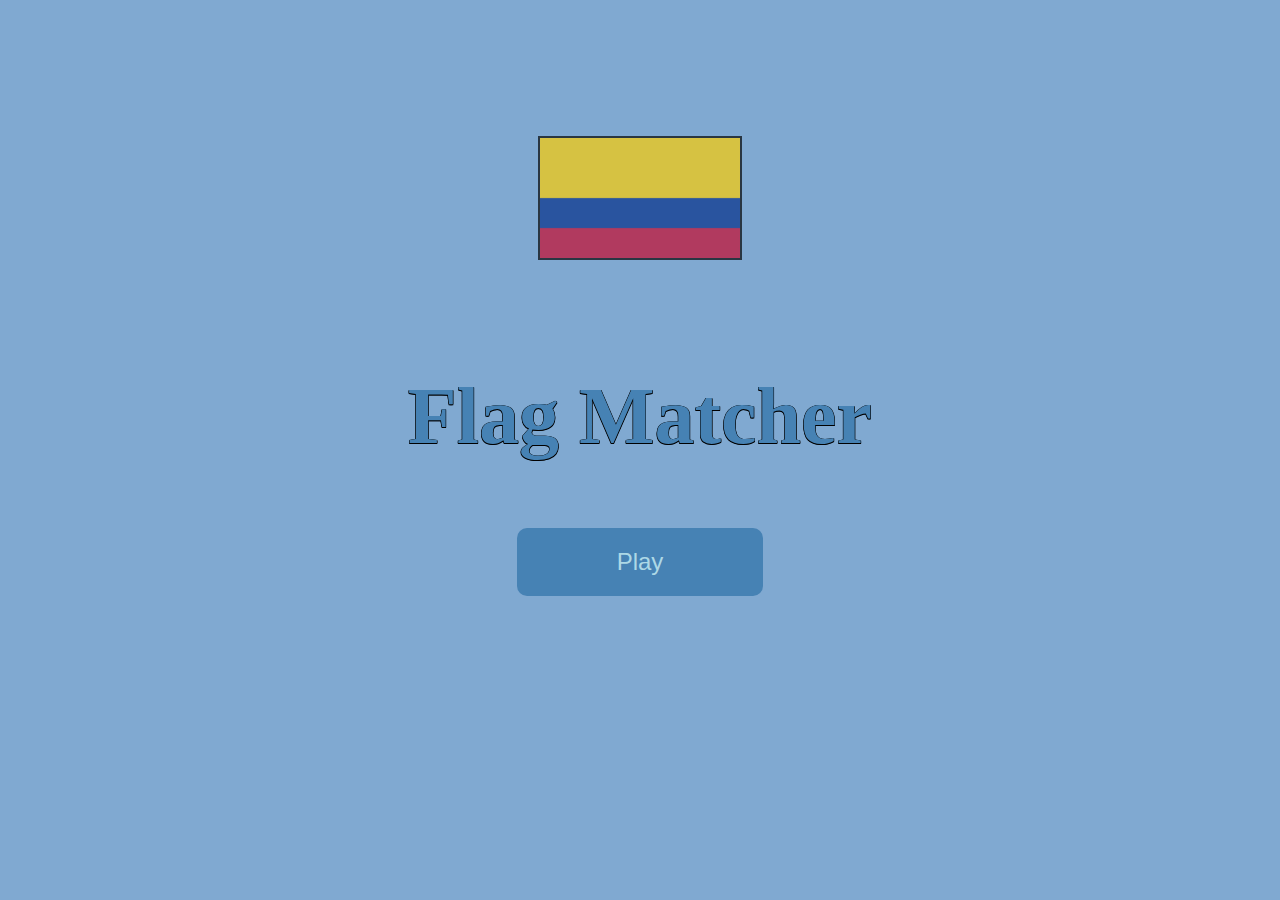
<file: index.html>
<!-- Title screen -->
<!DOCTYPE html>
<html lang="en">
<head>
    <meta charset="UTF-8">
    <meta name="viewport" content="width=device-width, initial-scale=1.0">
    <title>Flag Matcher</title>
    <link rel="stylesheet" href="CSS/title.css">
    <link rel="stylesheet" href="CSS/flags.css">
</head>
<body>
    <div class="container">
        <div class="text-container">
            <h2>Flag Matcher</h2>
        </div>
        <div class="button-container">
            <button onclick="window.location.href = 'mainMenu.html';">Play</button>
        </div>
    </div>
    <script src="JavaScript/title.js"></script>
</body>
</html>
</file>
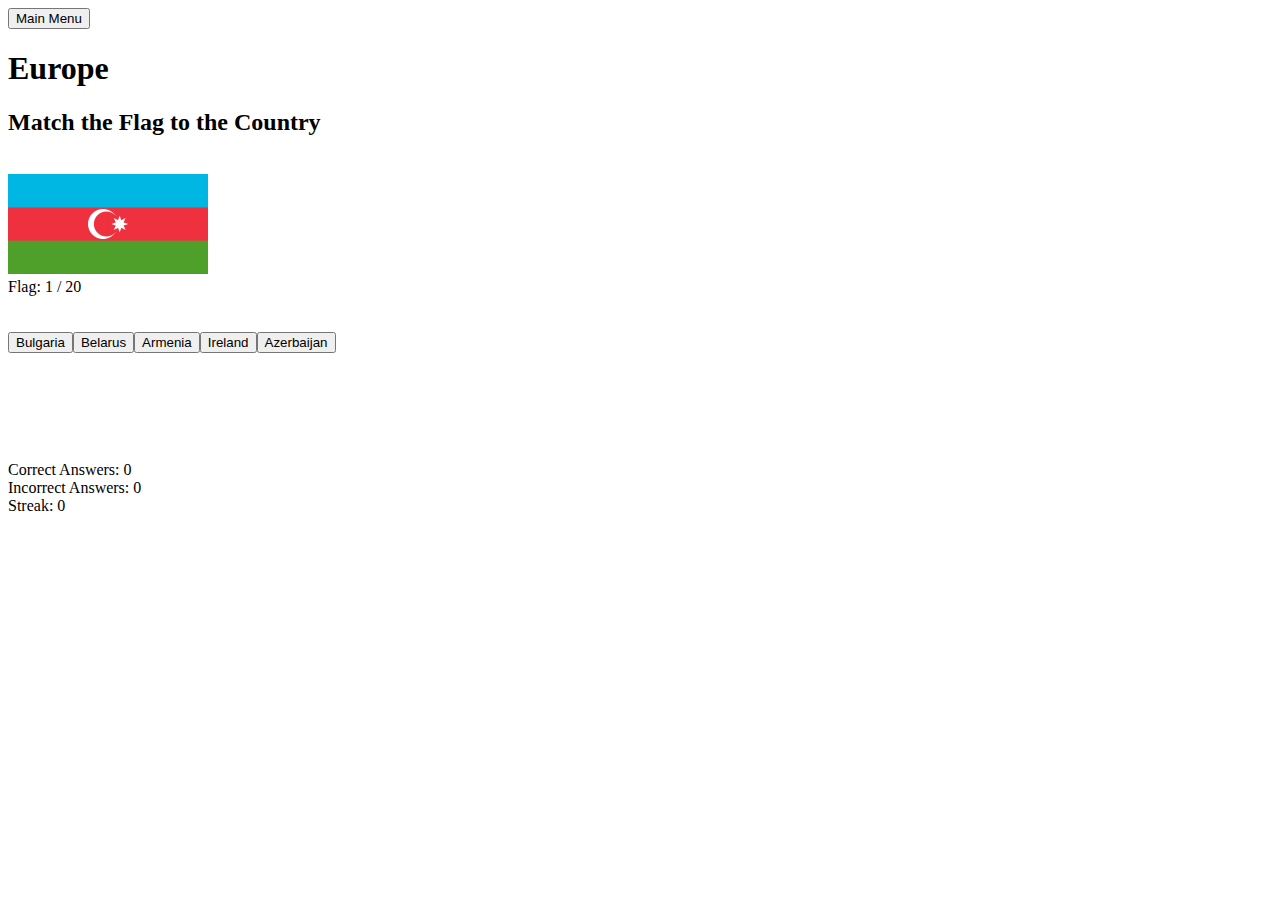
<file: Europe.html>
<!DOCTYPE html>
<html>
<head>
    <meta charset="utf-8">
    <meta name="viewport" content="width=device-width, initial-scale=1">
    <title>Europe</title>

    <!-- Include the quiz.js file -->
    <script src="quizEurope.js"></script>
</head>
<body>
    <!-- Button to go back to the main menu -->
    <button onclick="redirectToMainMenu()">Main Menu</button>

    <script>
        function redirectToMainMenu() {
            window.location.href = "index.html";
        }
    </script>

	<h1>Europe</h1>
	<h2>Match the Flag to the Country</h2> <br>

    <!-- Flag and options elements -->
    <img id="flag" src="" alt=""> <br>
    <div id="progress"></div> <br> <br>
    <div id="options"></div> <br> <br>
    <div id="message" style="display: none;"></div> <br> <br> <br> <br>
    <div id="correct"></div>
    <div id="incorrect"></div>
    <div id="streak"></div>

    <!-- Your existing HTML content -->

</body>
</html>
</file>
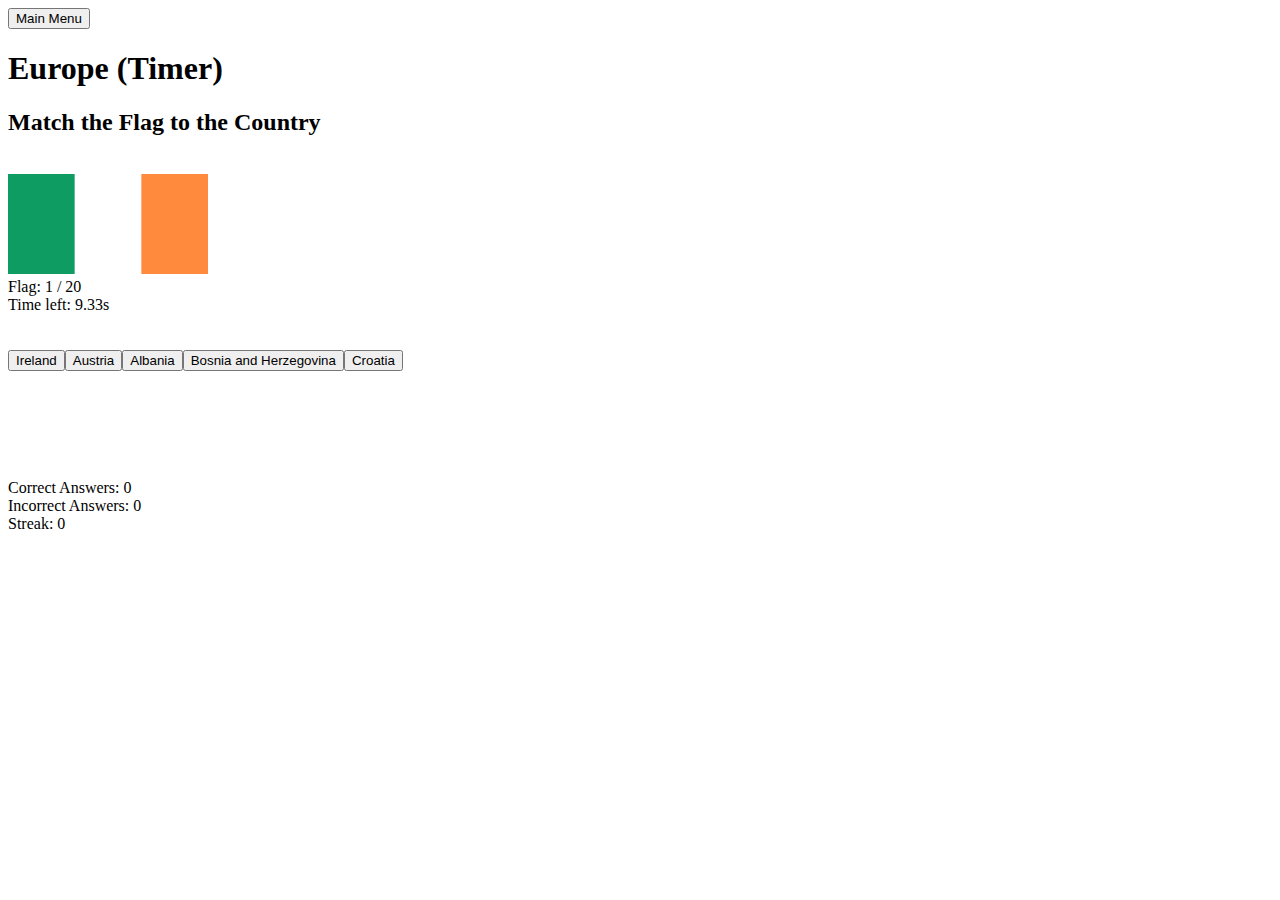
<file: EuropeTimed.html>
<!DOCTYPE html>
<html>
<head>
    <meta charset="utf-8">
    <meta name="viewport" content="width=device-width, initial-scale=1">
    <title>Europe (Timer)</title>

    <!-- Include the quiz.js file -->
    <script src="quizEuropeTimed.js"></script>
</head>
<body>
    <!-- Button to go back to the main menu -->
    <button onclick="redirectToMainMenu()">Main Menu</button>

    <script>
        function redirectToMainMenu() {
            window.location.href = "index.html";
        }
    </script>

	<h1>Europe (Timer)</h1>
	<h2>Match the Flag to the Country</h2> <br>

    <!-- Flag and options elements -->
    <img id="flag" src="" alt=""> <br>
    <div id="progress"></div>
    <div id="timer"></div> <br> <br>
    <div id="options"></div> <br> <br>
    <div id="message" style="display: none;"></div> <br> <br> <br> <br>
    <div id="correct"></div>
    <div id="incorrect"></div>
    <div id="streak"></div>

    <!-- Your existing HTML content -->

</body>
</html>
</file>
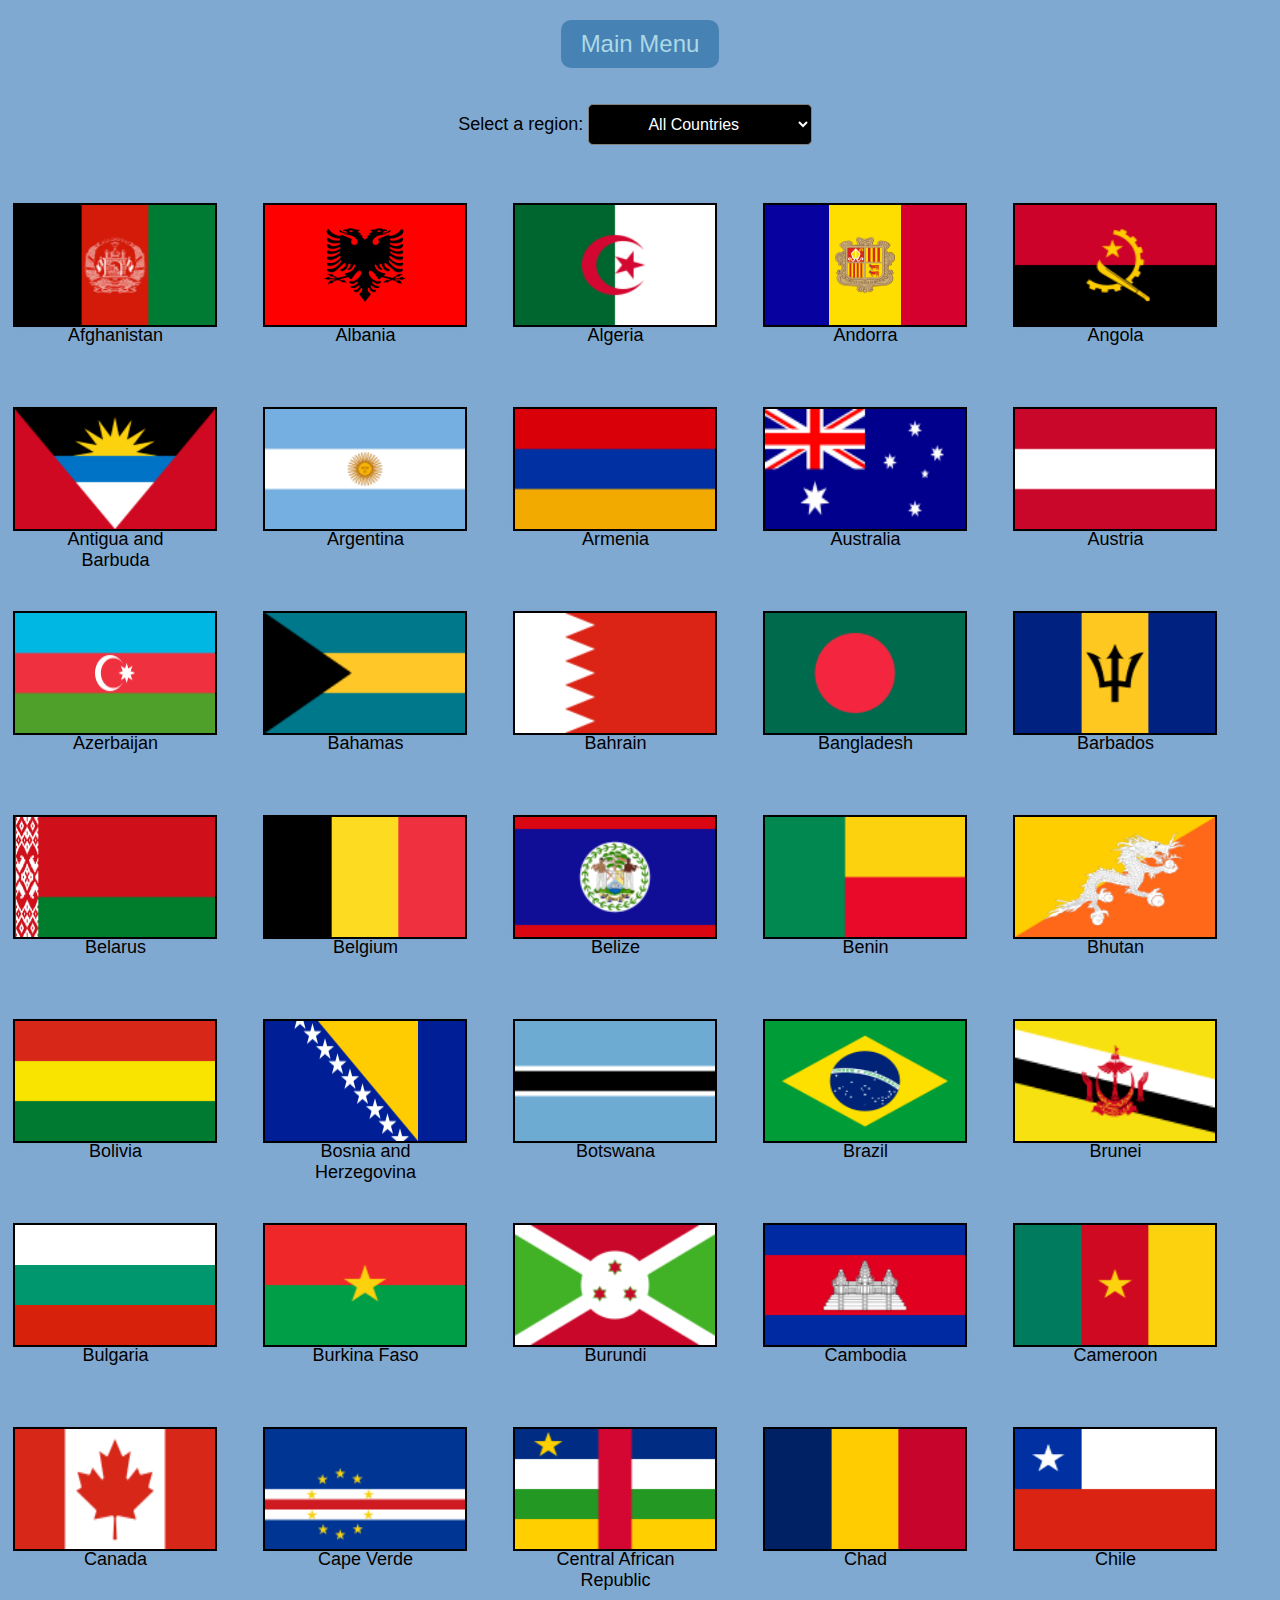
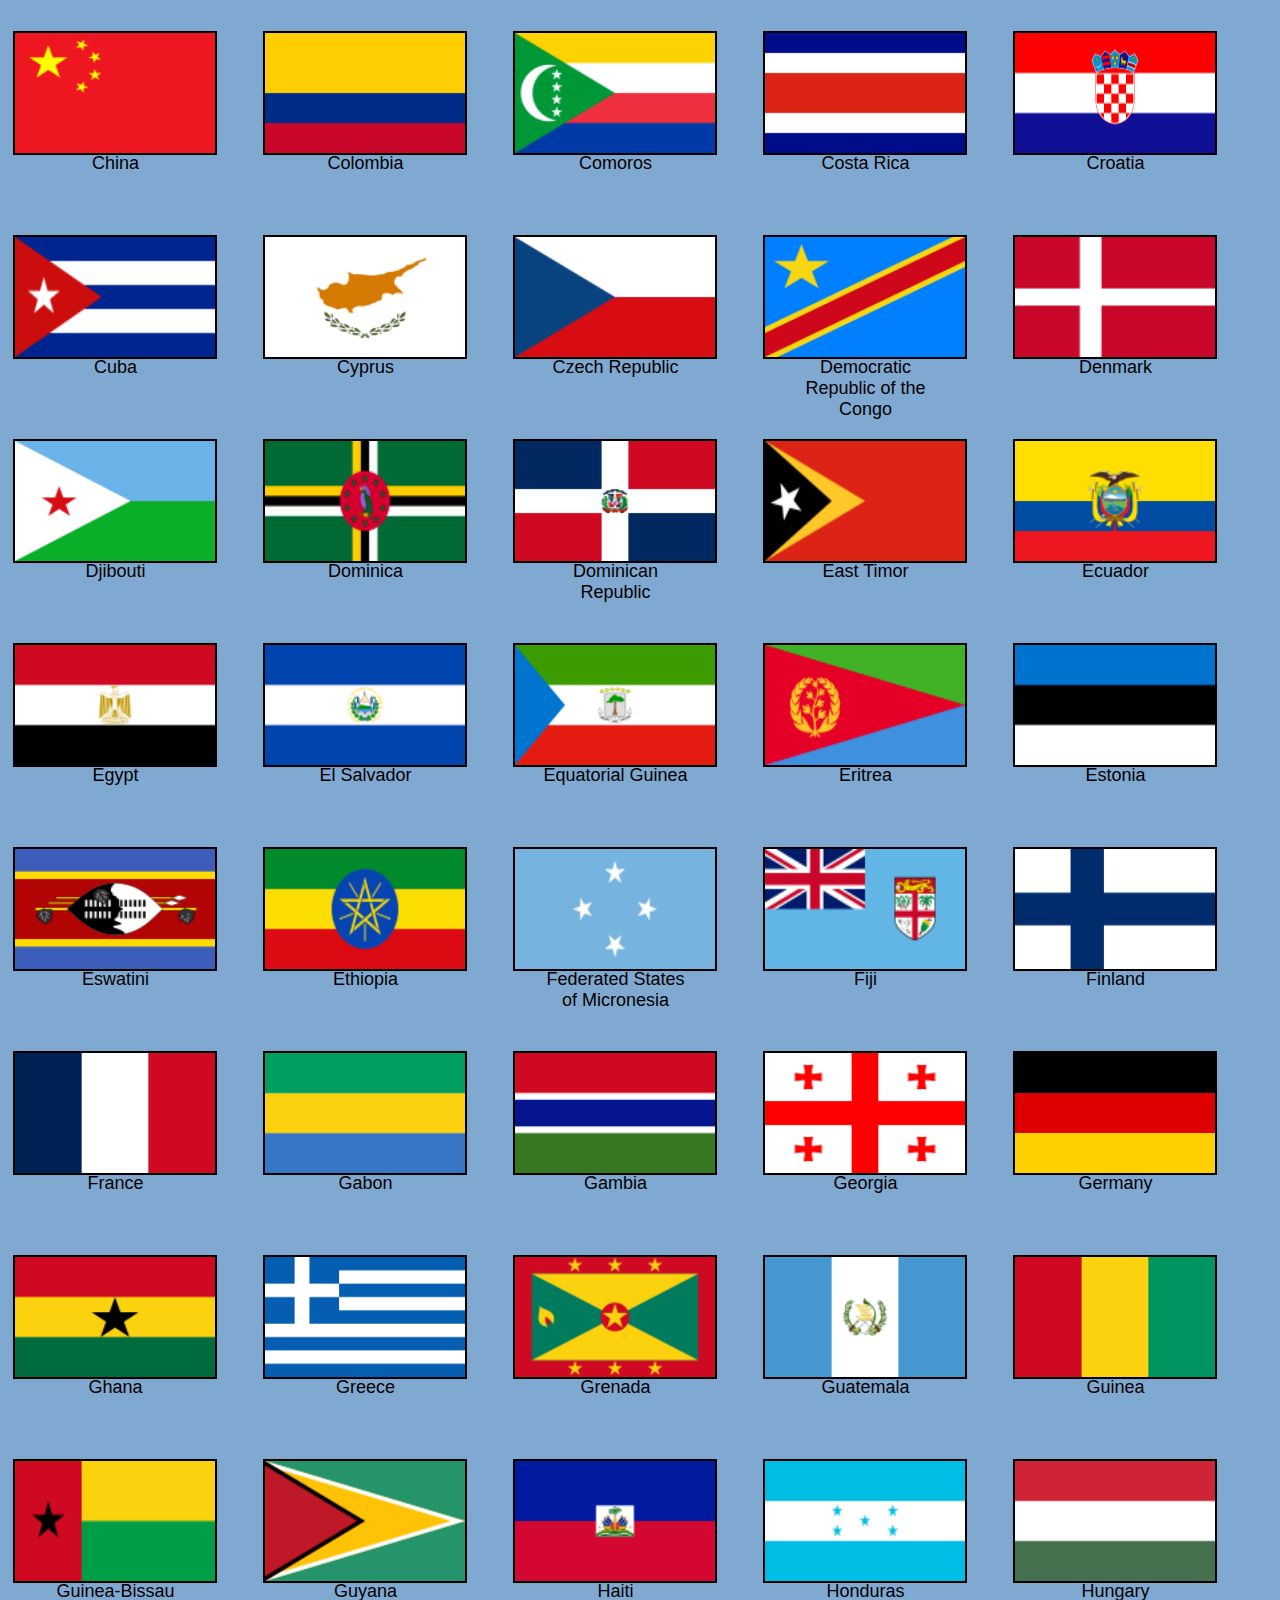
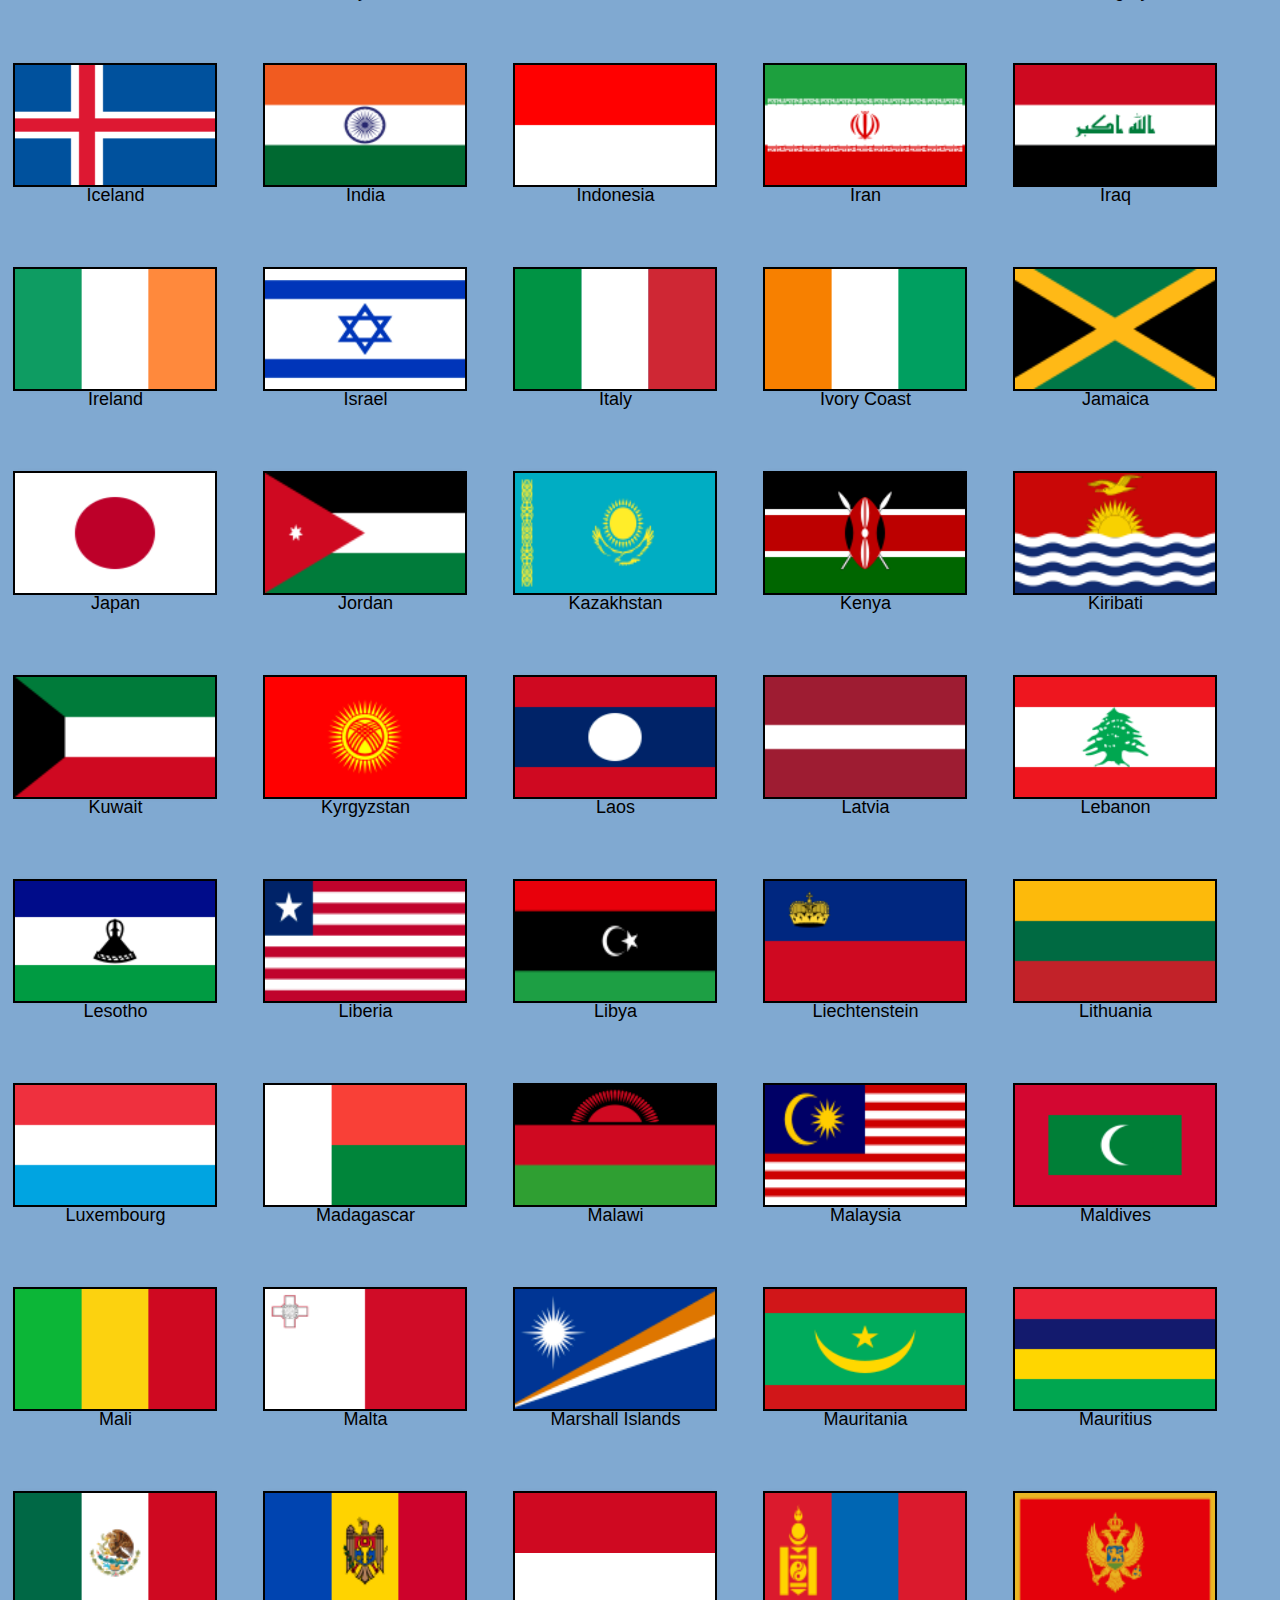
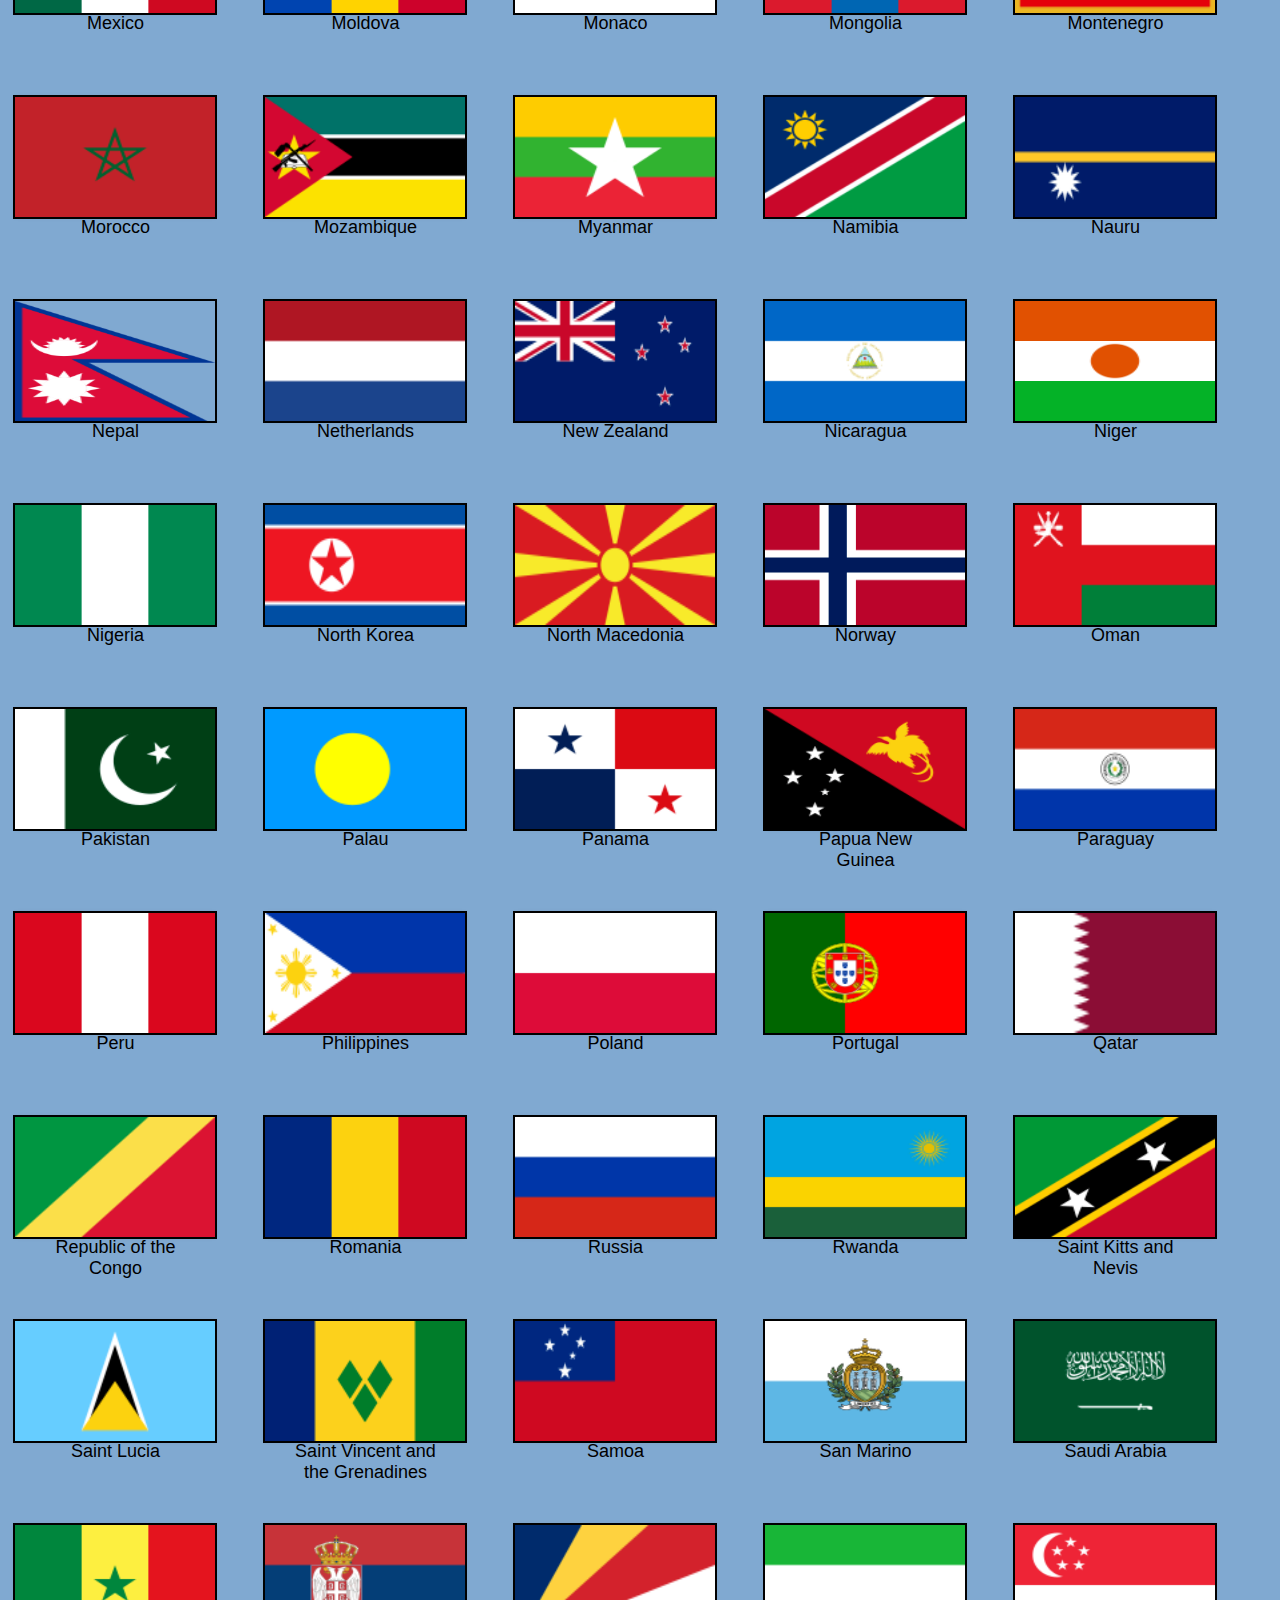
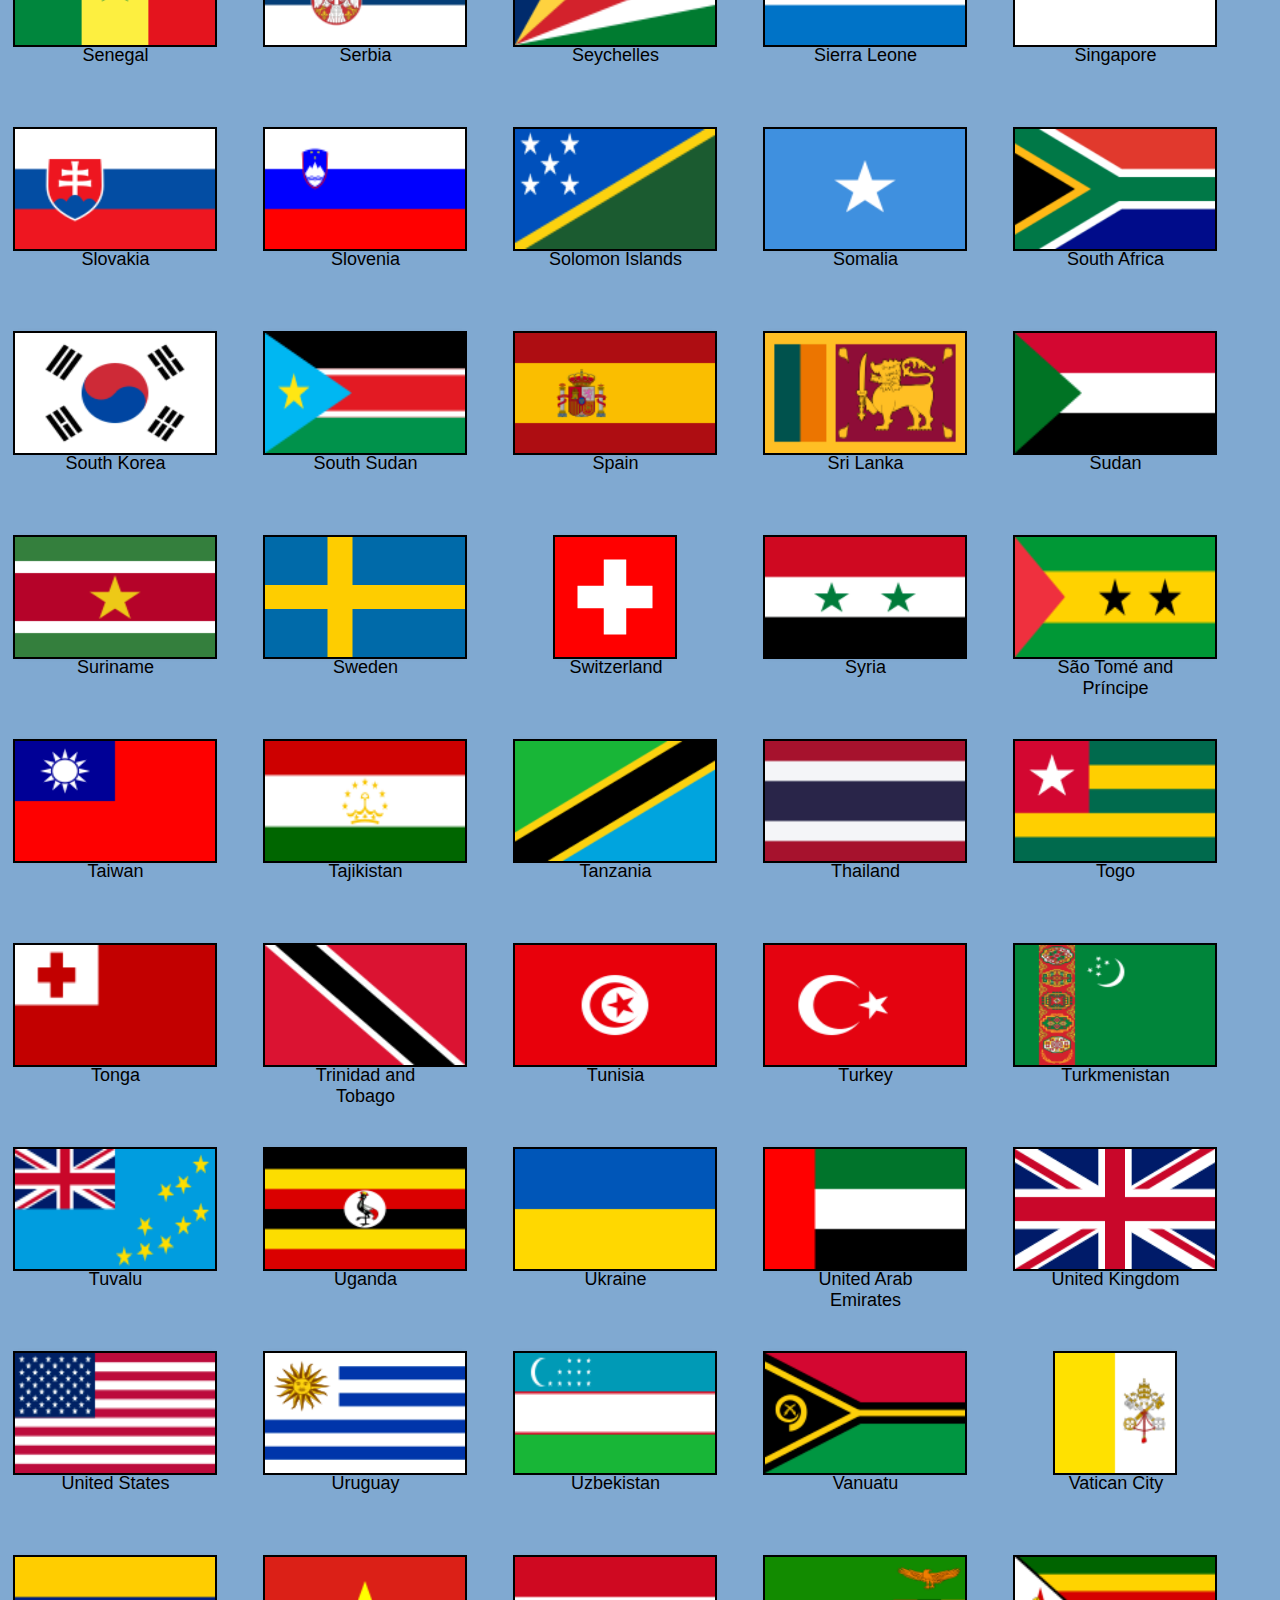
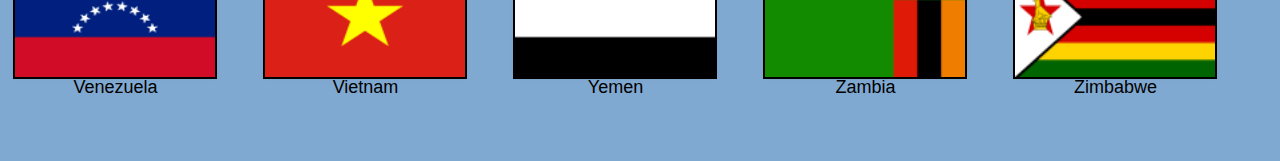
<file: flagArchive.html>
<!-- This page displays all flags. The user can choose which region to view. -->
<!DOCTYPE html>
<html>
<head>
    <meta charset="utf-8">
    <meta name="viewport" content="width=device-width, initial-scale=1">
    <title>Flag Archive</title>
    <link rel="stylesheet" href="CSS/flagArchive.css">
</head>
<body>
    <div class="container">
        <button onclick="redirectToMainMenu()">Main Menu</button> <br> <br>
        <div class="select-container">
            <label for="region">Select a region:</label>
            <select id="region" onchange="showFlags()">
                <option value="All">All Countries</option>
                <option value="Europe">Europe</option>
                <option value="Asia">Asia</option>
                <option value="Africa">Africa</option>
                <option value="AmericasAndOceania">Americas and Oceania</option>
            </select>
        </div>
    </div>

    <div id="flags-container"></div>

    <script src="JavaScript/flagArchive.js"></script>

    <script>
        function redirectToMainMenu() {
            window.location.href = "mainMenu.html";
        }
    </script>
</body>
</html>
</file>
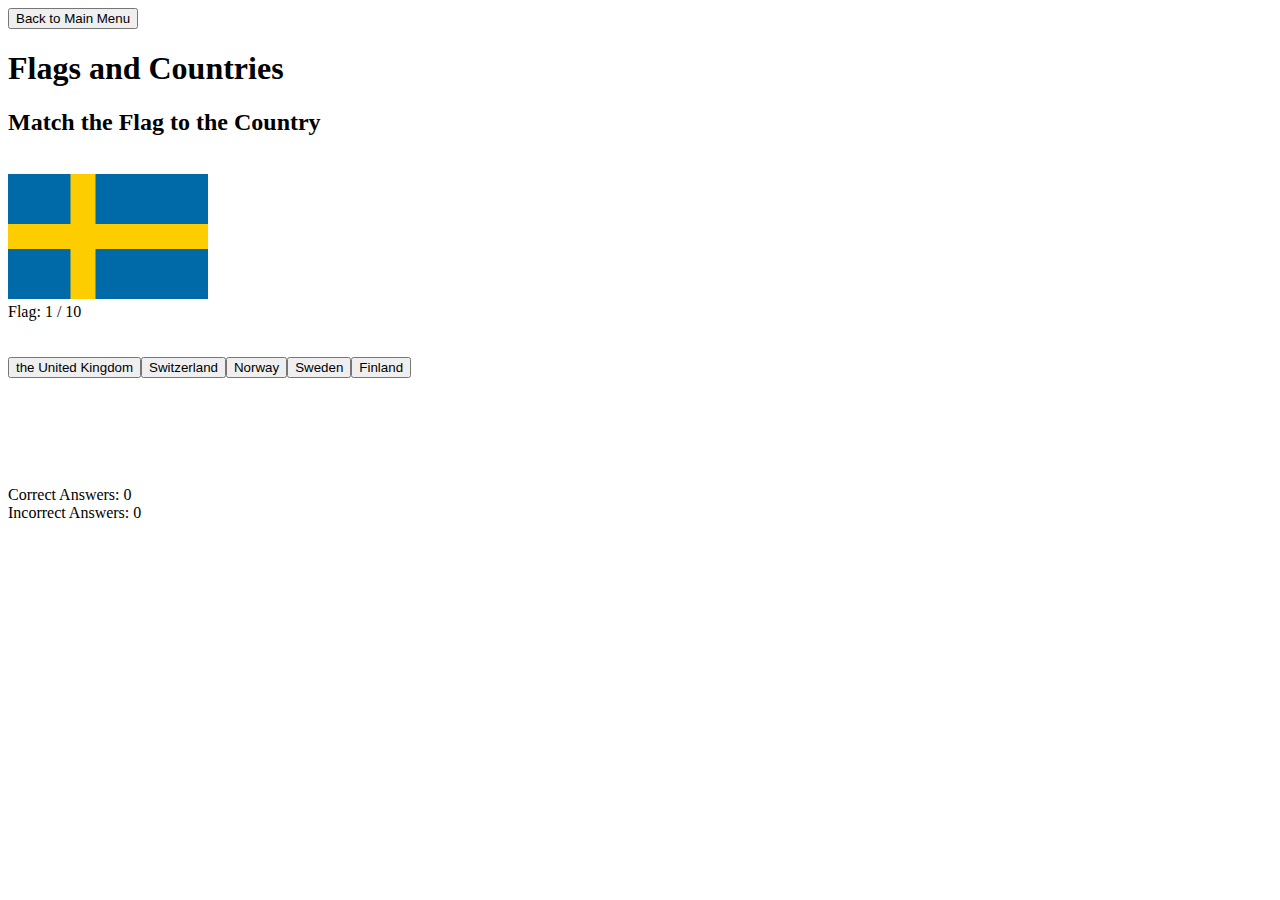
<file: flagsAndCountries.html>
<!DOCTYPE html>
<html>
<head>
    <meta charset="utf-8">
    <meta name="viewport" content="width=device-width, initial-scale=1">
    <title>Flags and Countries</title>

    <!-- Include the quiz.js file -->
    <script src="quizFlagsAndCountriesEurope.js"></script>
</head>
<body>
    <!-- Button to go back to the main menu -->
    <button onclick="redirectToMainMenu()">Back to Main Menu</button>

    <script>
        function redirectToMainMenu() {
            window.location.href = "index.html";
        }
    </script>

	<h1>Flags and Countries</h1>
	<h2>Match the Flag to the Country</h2> <br>

    <!-- Flag and options elements -->
    <img id="flag" src="" alt=""> <br>
    <div id="progress"></div> <br> <br>
    <div id="options"></div> <br> <br>
    <div id="message" style="display: none;"></div> <br> <br> <br> <br>
    <div id="correct"></div>
    <div id="incorrect"></div>

    <!-- Your existing HTML content -->

</body>
</html>
</file>
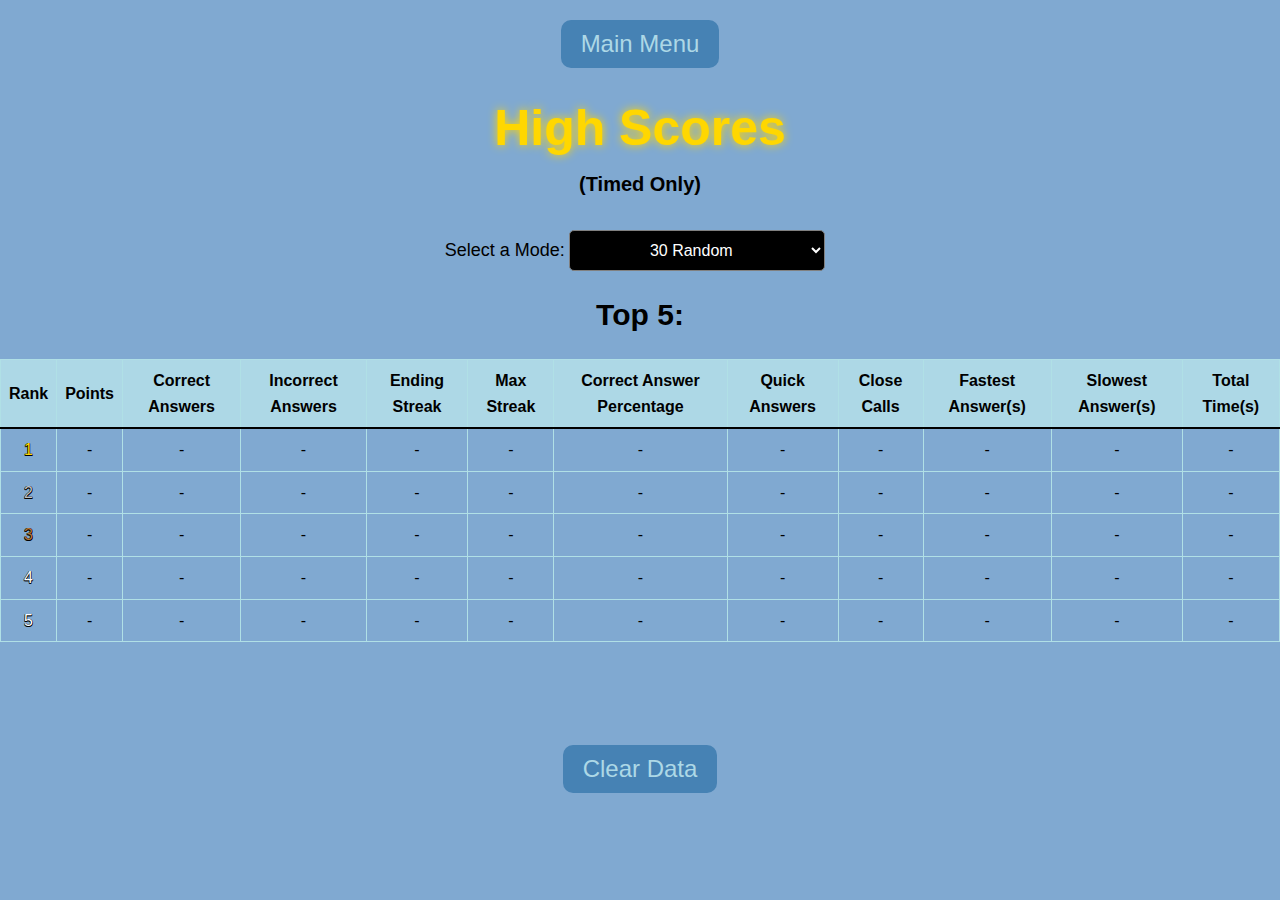
<file: highScores.html>
<!-- This page displays all high scores. The user can choose which mode to view. -->
<!DOCTYPE html>
<html lang="en">
<head>
  <meta charset="UTF-8">
  <meta name="viewport" content="width=device-width, initial-scale=1.0">
  <title>High Scores</title>
  <link rel="stylesheet" href="CSS/highScores.css">
</head>
<body>

  <button id="menuButton" onclick="window.location.href = 'mainMenu.html';">Main Menu</button>

  <h2>High Scores</h2>
  <h3>(Timed Only)</h3>

  <!-- Dropdown menu for selecting the region -->
  <label for="regionDropdown">Select a Mode:</label>
  <select id="regionDropdown" onchange="updateHighScores()">
    <option value="30 Random">30 Random</option>
    <option value="Europe">Europe</option>
    <option value="Asia">Asia</option>
    <option value="Africa">Africa</option>
    <option value="The Americas and Oceania">The Americas and Oceania</option>
    <option value="All Countries">All Countries</option>
  </select>

  <h4>Top 5:</h4>

  <div id="arrays"></div> <br> <br> <br> <br>

  <button id="clearButton">Clear Data</button>

  <script src="JavaScript/highScores.js"></script>
  <script>
  // Function to update high scores based on selected region
  function updateHighScores() {
    const selectedRegion = document.getElementById('regionDropdown').value;
    const regionData = JSON.parse(localStorage.getItem(selectedRegion)) || [];
    displayArrays(regionData);
  }

  // Initial setup
  updateHighScores();

  // Event listener for clear button
  document.getElementById('clearButton').addEventListener('click', clearData);
  </script>

</body>
</html>
</file>
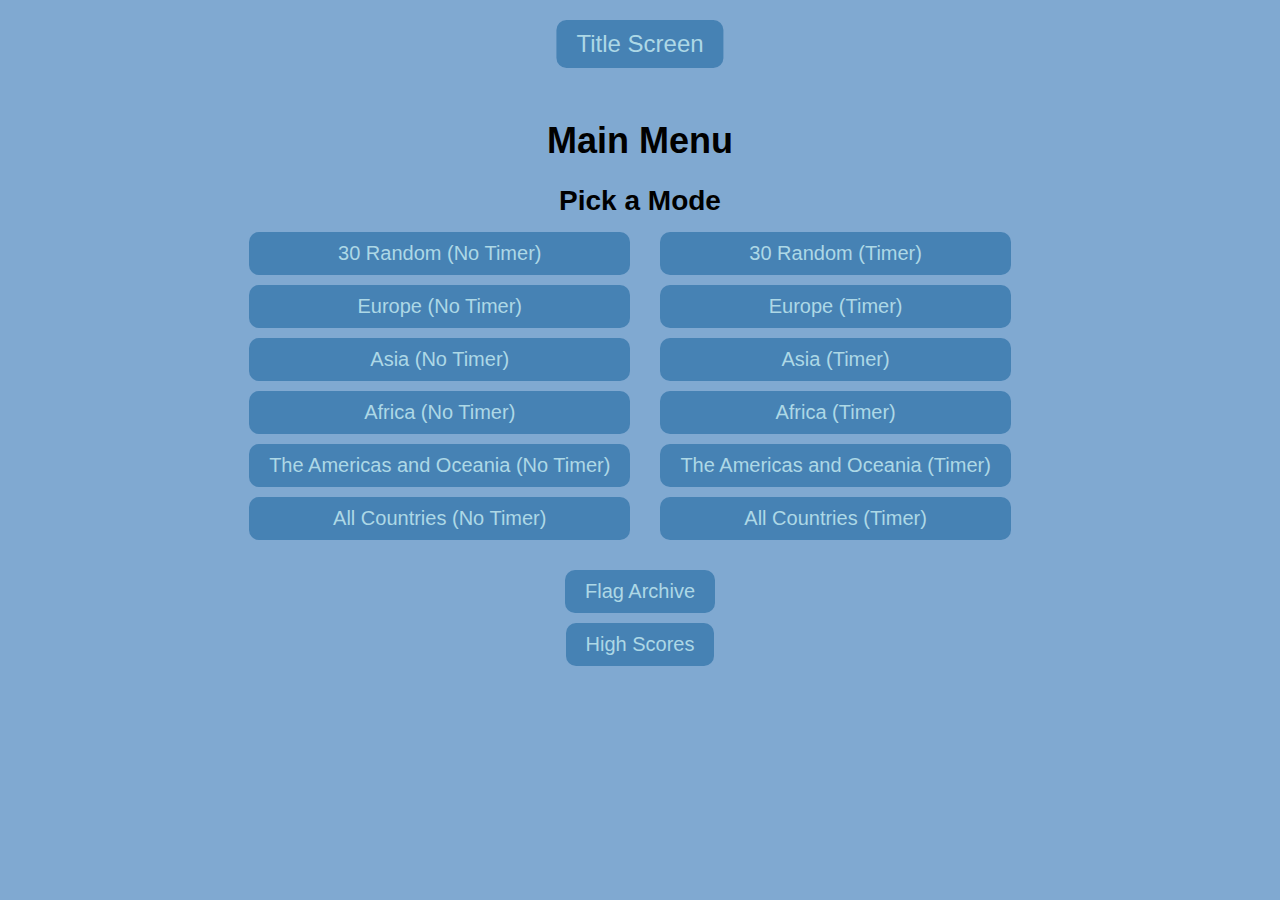
<file: mainMenu.html>
<!-- Author: Matthew Korkola -->
<!-- This page displays all modes. The user can choose between non-timed and timed mode
     as well as view the flag archive and high scores. -->
<!DOCTYPE html>
<html>
<head>
    <meta charset="utf-8">
    <meta name="viewport" content="width=device-width, initial-scale=1">
    <title>Main Menu</title>
    <link rel="stylesheet" href="CSS/mainMenu.css">
</head>
<body>
    <button class="title-button" onclick="redirectToTitle()">Title Screen</button>
    <h1>Main Menu</h1>
    <h2 class="mode-text">Pick a Mode</h2>

    <div class="button-group">
        <div>
            <button onclick="redirectToMode('30 Random', false)">30 Random (No Timer)</button>
            <button onclick="redirectToMode('Europe', false)">Europe (No Timer)</button>
            <button onclick="redirectToMode('Asia', false)">Asia (No Timer)</button>
            <button onclick="redirectToMode('Africa', false)">Africa (No Timer)</button>
            <button onclick="redirectToMode('The Americas and Oceania', false)">The Americas and Oceania (No Timer)</button>
            <button onclick="redirectToMode('All Countries', false)">All Countries (No Timer)</button>
        </div>
        <div>
            <button onclick="redirectToMode('30 Random', true)">30 Random (Timer)</button>
            <button onclick="redirectToMode('Europe', true)">Europe (Timer)</button>
            <button onclick="redirectToMode('Asia', true)">Asia (Timer)</button>
            <button onclick="redirectToMode('Africa', true)">Africa (Timer)</button>
            <button onclick="redirectToMode('The Americas and Oceania', true)">The Americas and Oceania (Timer)</button>
            <button onclick="redirectToMode('All Countries', true)">All Countries (Timer)</button>
        </div>
    </div>

    <div class="utility-buttons">
        <button class="utility-button" onclick="redirectToFlags()">Flag Archive</button>
        <button class="utility-button" onclick="redirectToHighScores()">High Scores</button>
    </div>

    <script>
        function redirectToMode(region, withTimer) {
            localStorage.setItem('region', region);
            if (!withTimer) {
                window.location.href = "quiz.html";
            }
            else {
                window.location.href = "quizTimed.html";
            }

        }
        function redirectToFlags() {
            window.location.href = "flagArchive.html";
        }
        function redirectToHighScores() {
            window.location.href = "highScores.html";
        }
        function redirectToTitle() {
            window.location.href = "index.html";
        }
    </script>

</body>
</html>
</file>
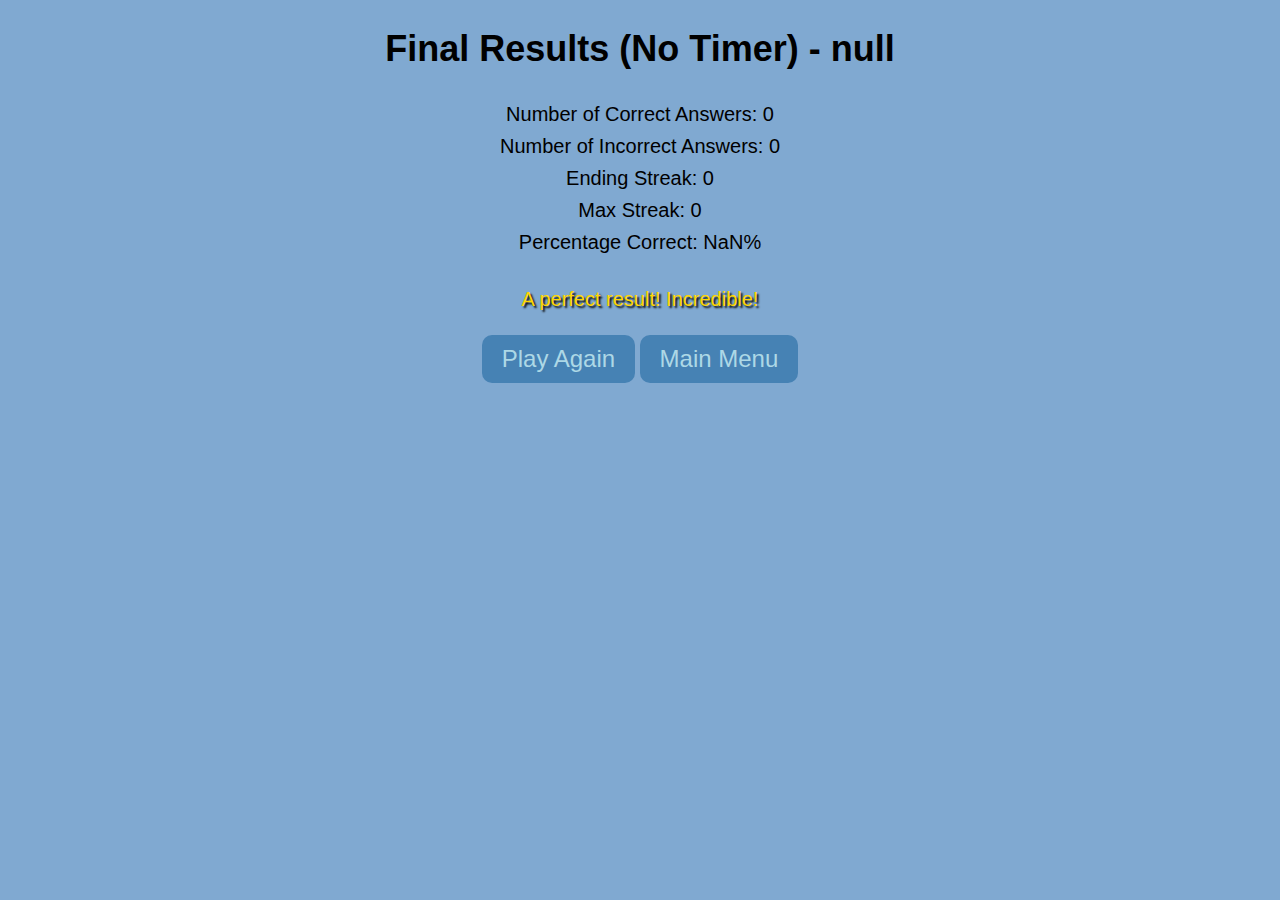
<file: quiz.html>
<!-- This page displays the flags, options, selected region, and user stats for non-timed quizzes. -->
<!DOCTYPE html>
<html>
<head>
    <meta charset="utf-8">
    <meta name="viewport" content="width=device-width, initial-scale=1">
    <title>Quiz (No Timer)</title>

    <script src="JavaScript/quiz.js"></script>
    <link rel="stylesheet" href="CSS/quiz.css">
</head>
<body>
    <button onclick="redirectToMainMenu()">Main Menu</button>

    <h1>Quiz</h1>
	<h2>Match the Flag to the Country</h2> <br>

    <script>
        function redirectToMainMenu() {
            window.location.href = "mainMenu.html";
        }

        var region = localStorage.getItem('region');

        var h1Element = document.querySelector('h1');
        h1Element.textContent = "Quiz - " + region;
    </script>

    <!-- Flag and options elements -->
    <img id="flag" src="" alt=""> <br>
    <div id="progress"></div> <br>
    <div id="options"></div> <br>
    <div id="message" style="display: none;"></div> <br>
    <div id="correct"></div>
    <div id="incorrect"></div>
    <div id="streak"></div>

</body>
</html>
</file>
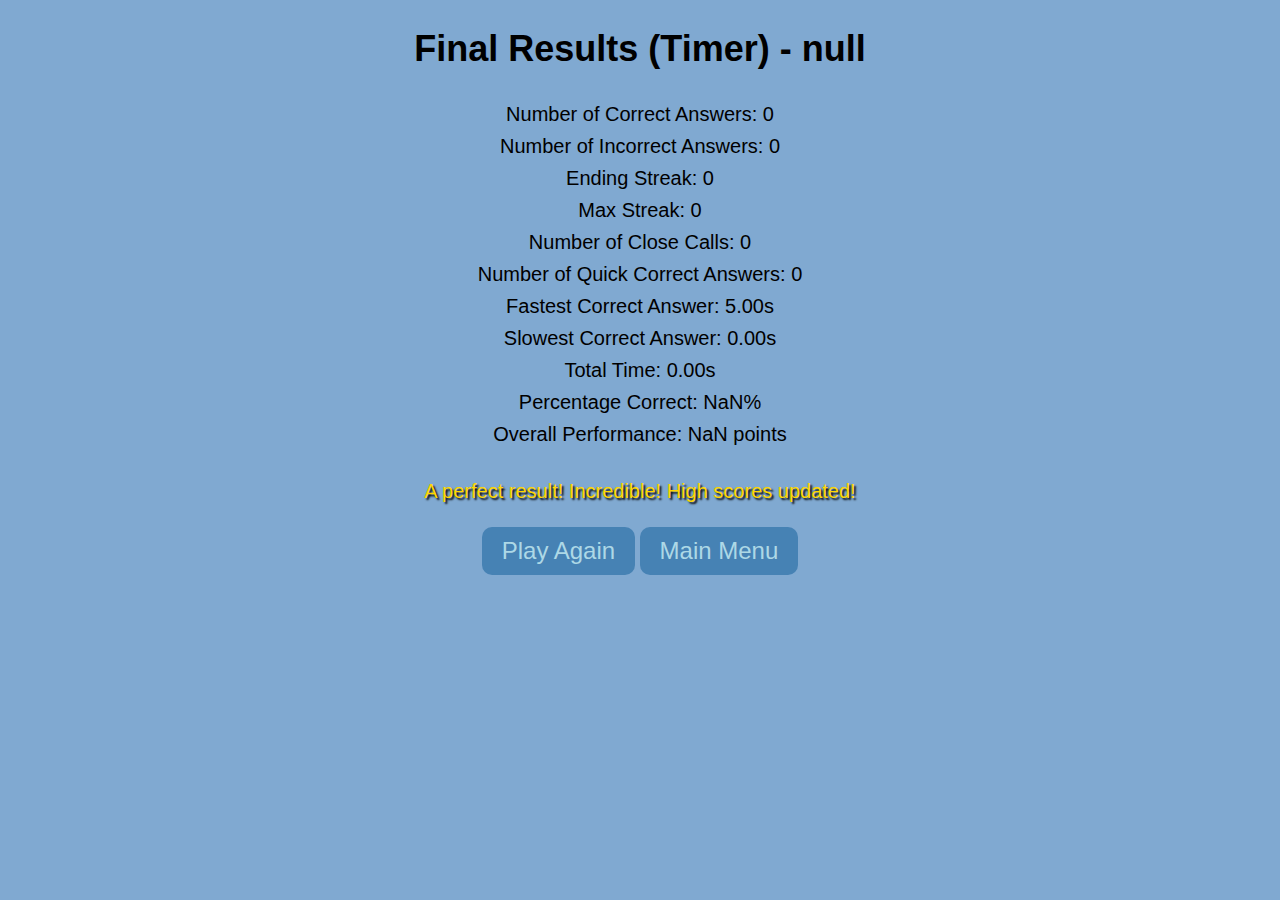
<file: quizTimed.html>
<!-- This page displays the flags, options, selected region, time remaining, and user stats for timed quizzes. -->
<!DOCTYPE html>
<html>
<head>
    <meta charset="utf-8">
    <meta name="viewport" content="width=device-width, initial-scale=1">
    <title>Quiz (Timer)</title>

    <script src="JavaScript/quizTimed.js"></script>
    <link rel="stylesheet" href="CSS/quizTimed.css">
</head>
<body>
    <button onclick="redirectToMainMenu()">Main Menu</button>

    <h1>Europe (Timer)</h1>
    <h2>Match the Flag to the Country</h2> <br>

    <script>
        function redirectToMainMenu() {
            window.location.href = "mainMenu.html";
        }

        var region = localStorage.getItem('region');

        var h1Element = document.querySelector('h1');
        h1Element.textContent = "Quiz - " + region;
    </script>

    <!-- Flag and options elements -->
    <img id="flag" src="" alt=""> <br>
    <div id="progress"></div>
    <div id="timer"></div> <br>
    <div id="options"></div> <br>
    <div id="message" style="display: none;"></div> <br>
    <div id="correct"></div>
    <div id="incorrect"></div>
    <div id="streak"></div>

</body>
</html>
</file>
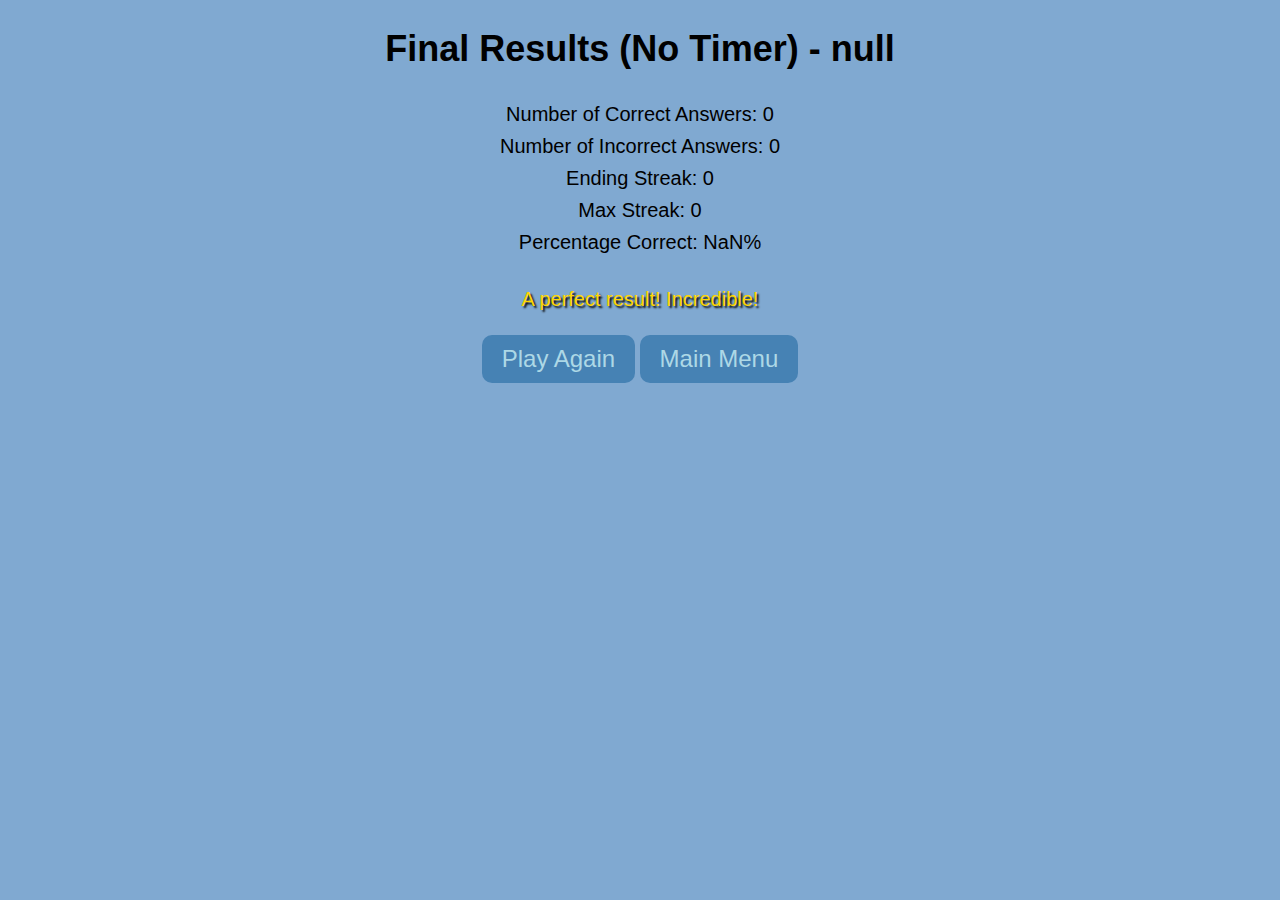
<file: results.html>
<!-- This page displays user results for non-timed quizzes. -->
<!DOCTYPE html>
<html>
<head>
	<meta charset="utf-8">
	<meta name="viewport" content="width=device-width, initial-scale=1">
	<title>Final Results (No Timer)</title>
    <link rel="stylesheet" href="CSS/results.css">
</head>
<body>

    <h1>Final Results (No Timer)</h1>
     <div>
        <p>Number of Correct Answers: <span id="correctAnswers"></span></p>
        <p>Number of Incorrect Answers: <span id="incorrectAnswers"></span></p>
        <p>Ending Streak: <span id="streak"></span></p>
        <p>Max Streak: <span id="maxStreak"></span></p>
        <p>Percentage Correct: <span id="percentageCorrect"></span>%</p> <br>
        <p><span id="resultsMessage"></span></p>
    </div>

    <button onclick="playAgain()">Play Again</button>
    <button onclick="redirectToMainMenu()">Main Menu</button>

    <script>
        // Retrieve quiz results from local storage and update HTML elements
        document.getElementById("correctAnswers").textContent = localStorage.getItem("correctAnswers");
        document.getElementById("incorrectAnswers").textContent = localStorage.getItem("incorrectAnswers");
        document.getElementById("streak").textContent = localStorage.getItem("streak");
        document.getElementById("maxStreak").textContent = localStorage.getItem("maxStreak");
        document.getElementById("percentageCorrect").textContent = localStorage.getItem("correctAnswersPercentage");
        document.getElementById("resultsMessage").textContent = localStorage.getItem("resultsMessage");

        function playAgain() {
            window.location.href = "quiz.html";
        }
        function redirectToMainMenu() {
            window.location.href = "mainMenu.html";
        }

        var region = localStorage.getItem('region');

        var h1Element = document.querySelector('h1');
        h1Element.textContent = "Final Results (No Timer) - " + region;

        var resultsMessageElement = document.getElementById("resultsMessage");
        if (resultsMessageElement.textContent.trim() === "A perfect result! Incredible!") {
            resultsMessageElement.classList.add("golden-text");
        }

    </script>

</body>
</html>
</file>
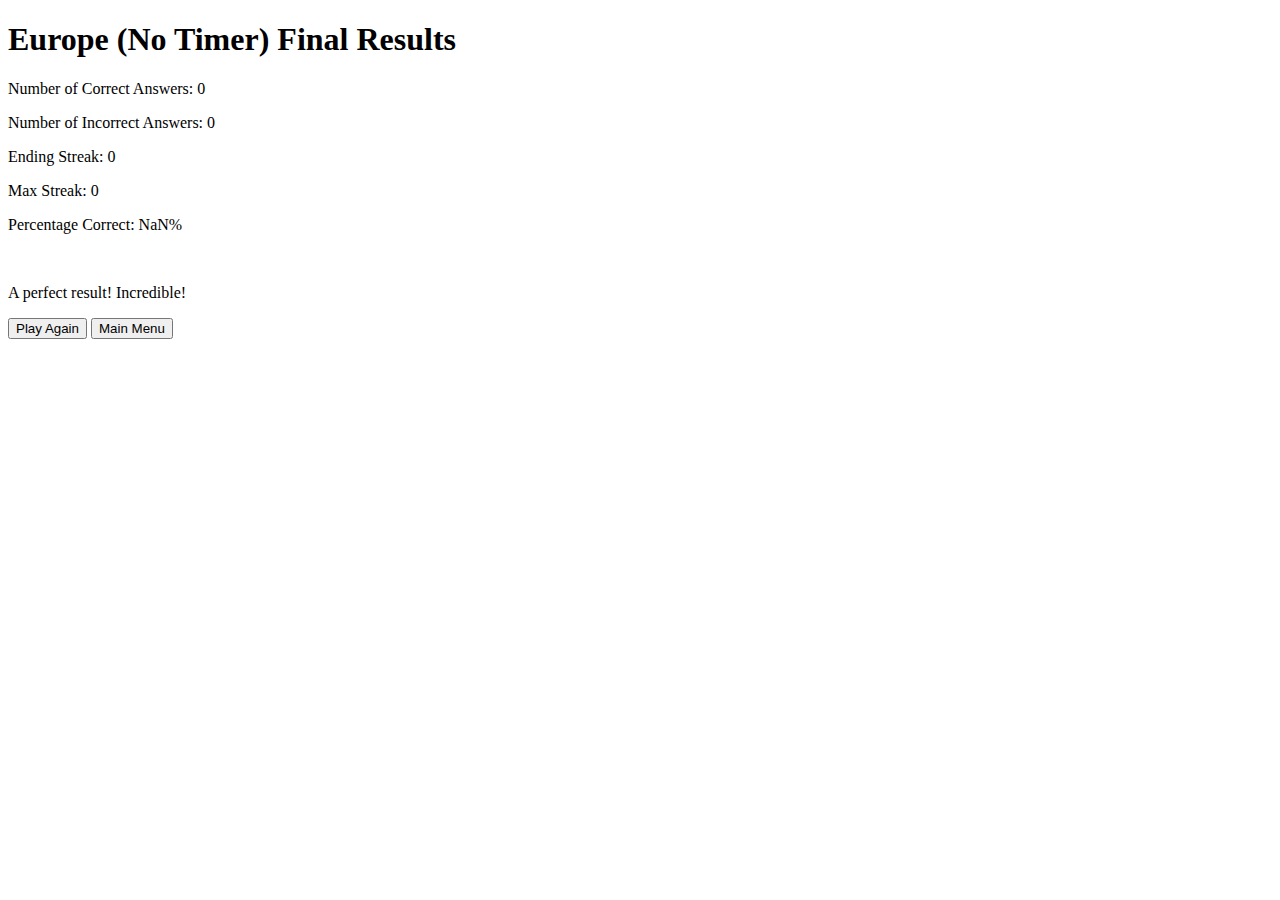
<file: resultsEurope.html>
<!DOCTYPE html>
<html>
<head>
	<meta charset="utf-8">
	<meta name="viewport" content="width=device-width, initial-scale=1">
	<title>Final Results</title>
	<script src="quizEurope.js" defer></script>
</head>
<body>

    <h1>Europe (No Timer) Final Results</h1>
     <div>
        <p>Number of Correct Answers: <span id="correctAnswers"></span></p>
        <p>Number of Incorrect Answers: <span id="incorrectAnswers"></span></p>
        <p>Ending Streak: <span id="streak"></span></p>
        <p>Max Streak: <span id="maxStreak"></span></p>
        <p>Percentage Correct: <span id="percentageCorrect"></span>%</p> <br>
        <p><span id="resultsMessage"></span></p>
    </div>

    <button onclick="playAgain()">Play Again</button>
    <button onclick="redirectToMainMenu()">Main Menu</button>

    <script>
        // Retrieve quiz results from local storage and update HTML elements
        document.getElementById("correctAnswers").textContent = localStorage.getItem("correctAnswers");
        document.getElementById("incorrectAnswers").textContent = localStorage.getItem("incorrectAnswers");
        document.getElementById("streak").textContent = localStorage.getItem("streak");
        document.getElementById("maxStreak").textContent = localStorage.getItem("maxStreak");
        document.getElementById("percentageCorrect").textContent = localStorage.getItem("correctAnswersPercentage");
        document.getElementById("resultsMessage").textContent = localStorage.getItem("resultsMessage");

        function playAgain() {
            window.location.href = "Europe.html";
        }
        function redirectToMainMenu() {
            window.location.href = "index.html";
        }

    </script>

</body>
</html>
</file>
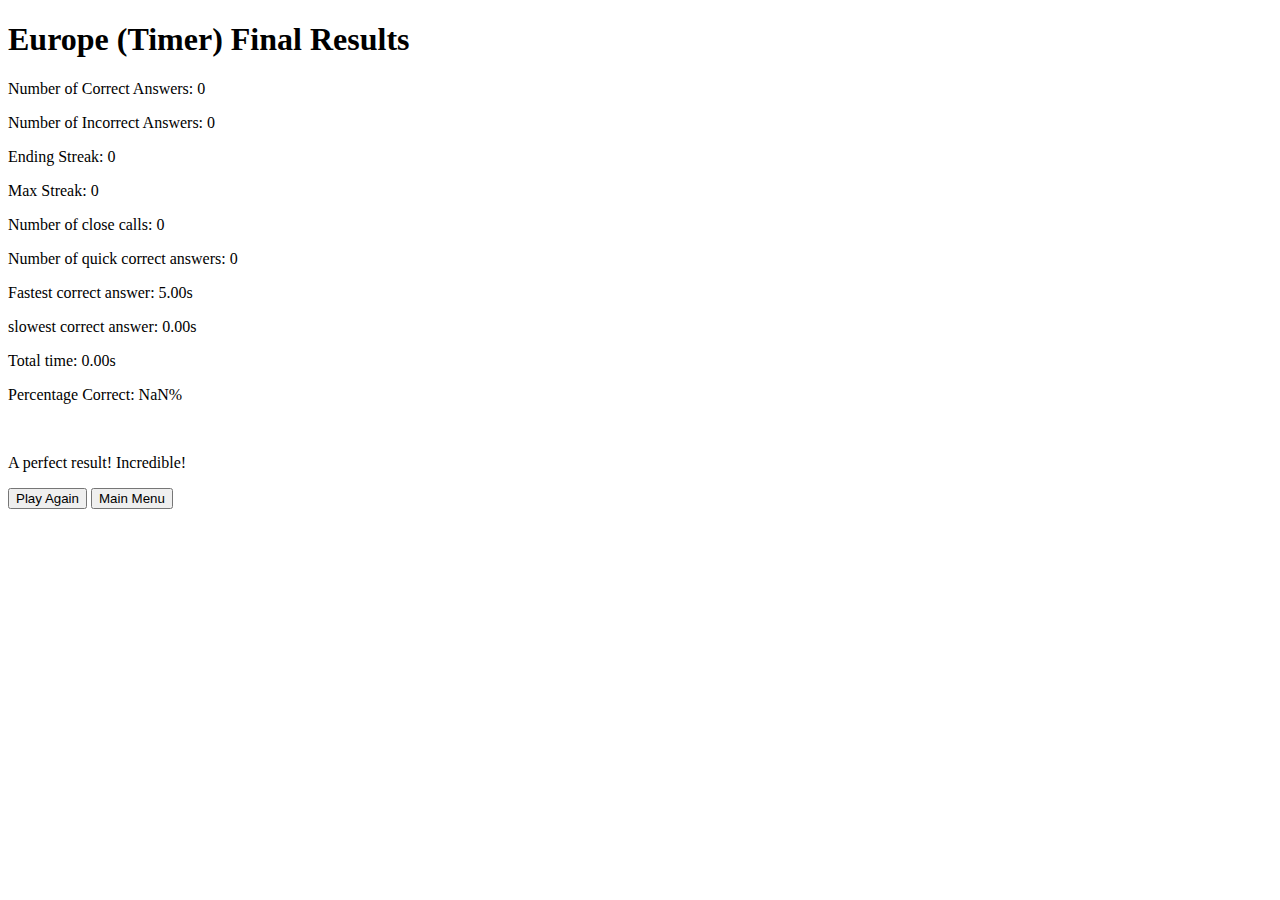
<file: resultsEuropeTimed.html>
<!DOCTYPE html>
<html>
<head>
	<meta charset="utf-8">
	<meta name="viewport" content="width=device-width, initial-scale=1">
	<title>Europe (Timer) Final Results</title>
	<script src="quizEuropeTimed.js" defer></script>
</head>
<body>

    <h1>Europe (Timer) Final Results</h1>
     <div>
        <p>Number of Correct Answers: <span id="correctAnswers"></span></p>
        <p>Number of Incorrect Answers: <span id="incorrectAnswers"></span></p>
        <p>Ending Streak: <span id="streak"></span></p>
        <p>Max Streak: <span id="maxStreak"></span></p>
        <p>Number of close calls: <span id="closeCalls"></span></p>
        <p>Number of quick correct answers: <span id="quickAnswers"></span></p>
        <p>Fastest correct answer: <span id="fastestAnswer"></span>s</p>
        <p>slowest correct answer: <span id="slowestAnswer"></span>s</p>
        <p>Total time: <span id="totalTime"></span>s</p>
        <p>Percentage Correct: <span id="percentageCorrect"></span>%</p> <br>
        <p><span id="resultsMessage"></span></p>
    </div>

    <button onclick="playAgain()">Play Again</button>
    <button onclick="redirectToMainMenu()">Main Menu</button>

    <script>
        // Retrieve quiz results from local storage and update HTML elements
        document.getElementById("correctAnswers").textContent = localStorage.getItem("correctAnswers");
        document.getElementById("incorrectAnswers").textContent = localStorage.getItem("incorrectAnswers");
        document.getElementById("streak").textContent = localStorage.getItem("streak");
        document.getElementById("maxStreak").textContent = localStorage.getItem("maxStreak");
        document.getElementById("percentageCorrect").textContent = localStorage.getItem("correctAnswersPercentage");
        document.getElementById("resultsMessage").textContent = localStorage.getItem("resultsMessage");
        document.getElementById("quickAnswers").textContent = localStorage.getItem("quickAnswers");
        document.getElementById("closeCalls").textContent = localStorage.getItem("closeCalls");
        document.getElementById("fastestAnswer").textContent = localStorage.getItem("fastestAnswer");
        document.getElementById("slowestAnswer").textContent = localStorage.getItem("slowestAnswer");
        document.getElementById("totalTime").textContent = localStorage.getItem("totalTime");

        function playAgain() {
            window.location.href = "EuropeTimed.html";
        }
        function redirectToMainMenu() {
            window.location.href = "index.html";
        }

    </script>

</body>
</html>
</file>
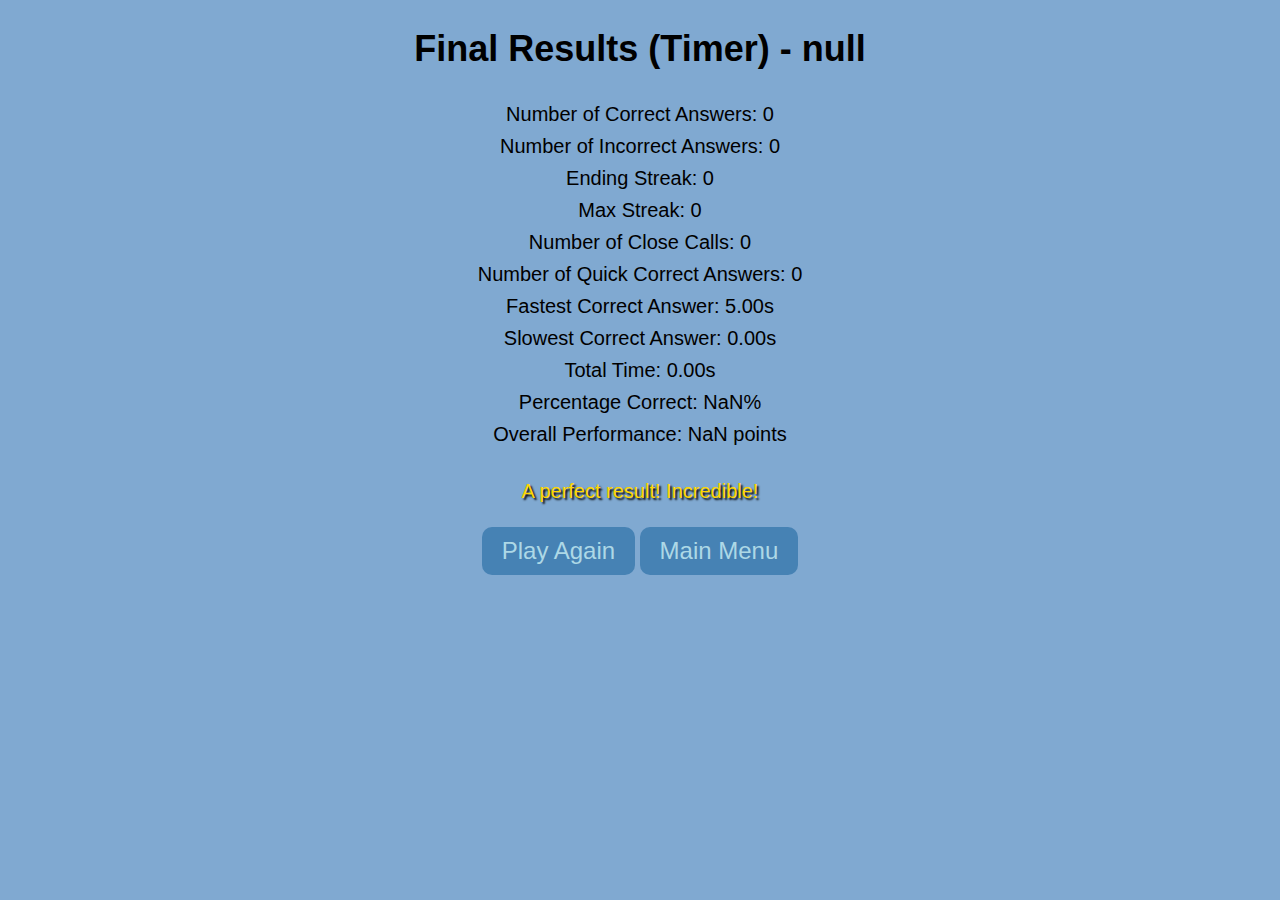
<file: resultsTimed.html>
<!-- This page displays user results for timed quizzes. -->
<!DOCTYPE html>
<html>
<head>
	<meta charset="utf-8">
	<meta name="viewport" content="width=device-width, initial-scale=1">
	<title>Final Results (Timer)</title>
    <script src="JavaScript/updateHighScores.js" defer></script>
    <link rel="stylesheet" href="CSS/resultsTimed.css">
</head>
<body>

    <h1>Final Results (Timer)</h1>
     <div>
        <p>Number of Correct Answers: <span id="correctAnswers"></span></p>
        <p>Number of Incorrect Answers: <span id="incorrectAnswers"></span></p>
        <p>Ending Streak: <span id="streak"></span></p>
        <p>Max Streak: <span id="maxStreak"></span></p>
        <p>Number of Close Calls: <span id="closeCalls"></span></p>
        <p>Number of Quick Correct Answers: <span id="quickAnswers"></span></p>
        <p>Fastest Correct Answer: <span id="fastestAnswer"></span>s</p>
        <p>Slowest Correct Answer: <span id="slowestAnswer"></span>s</p>
        <p>Total Time: <span id="totalTime"></span>s</p>
        <p>Percentage Correct: <span id="percentageCorrect"></span>%</p>
        <p>Overall Performance: <span id="points"></span> points</p> <br>
        <p><span id="resultsMessage"></span></p>
    </div>

    <button onclick="playAgain()">Play Again</button>
    <button onclick="redirectToMainMenu()">Main Menu</button>

    <script>
        // Retrieve quiz results from local storage and update HTML elements
        document.getElementById("correctAnswers").textContent = localStorage.getItem("correctAnswers");
        document.getElementById("incorrectAnswers").textContent = localStorage.getItem("incorrectAnswers");
        document.getElementById("streak").textContent = localStorage.getItem("streak");
        document.getElementById("maxStreak").textContent = localStorage.getItem("maxStreak");
        document.getElementById("percentageCorrect").textContent = localStorage.getItem("correctAnswersPercentage");
        document.getElementById("resultsMessage").textContent = localStorage.getItem("resultsMessage");
        document.getElementById("quickAnswers").textContent = localStorage.getItem("quickAnswers");
        document.getElementById("closeCalls").textContent = localStorage.getItem("closeCalls");
        document.getElementById("fastestAnswer").textContent = localStorage.getItem("fastestAnswer");
        document.getElementById("slowestAnswer").textContent = localStorage.getItem("slowestAnswer");
        document.getElementById("totalTime").textContent = localStorage.getItem("totalTime");
        document.getElementById("points").textContent = localStorage.getItem("points");

        function playAgain() {
            window.location.href = "quizTimed.html";
        }
        function redirectToMainMenu() {
            window.location.href = "mainMenu.html";
        }

        var region = localStorage.getItem('region');

        var h1Element = document.querySelector('h1');
        h1Element.textContent = "Final Results (Timer) - " + region;

        var resultsMessageElement = document.getElementById("resultsMessage");
        if (resultsMessageElement.textContent.includes("A perfect result! Incredible!")) {
            resultsMessageElement.classList.add("golden-text");
        }

    </script>

</body>
</html>
</file>
<file: CSS/title.css>
body {
    font-family: 'Times New Roman', Times, serif;
    background-color: #80a9d1;
    margin: 0;
    padding: 0;
    display: flex;
    justify-content: center;
    align-items: center;
    height: 100vh;
}

.container {
    text-align: center;
}

.text-container {
    margin-bottom: 20px;
    position: relative;
    z-index: 1;
}

h2 {
    color: steelblue;
    text-shadow: -0.5px -0.5px 0 black,  
               0.5px -0.5px 0 black,
              -0.5px 0.5px 0 black, 
               0.5px 0.5px 0 black;
    font-size: 80px;
    font-weight: bold;
}

button {
    background-color: #4682b4;
    border: none;
    color: #ADD8E6;
    padding: 20px 100px;
    text-align: center;
    text-decoration: none;
    display: inline-block;
    font-size: 24px;
    cursor: pointer;
    border-radius: 10px;
    transition: background-color 0.3s ease;
}

button:hover {
    background-color: #4169e1;
}
</file>
<file: CSS/flags.css>
.flag {
    position: absolute;
    white-space: nowrap;
    font-size: 20px;
    font-weight: bold;
    outline: 2px solid black;
}
</file>
<file: CSS/mainMenu.css>
body {
    background-color: #80a9d1;
    font-family: Arial, sans-serif;
    margin: 0;
    padding: 0;
    text-align: center;
}

.title-button {
    background-color: #4682b4;
    border: none;
    color: #ADD8E6;
    padding: 10px 20px;
    text-align: center;
    text-decoration: none;
    display: inline-block;
    font-size: 24px;
    cursor: pointer;
    border-radius: 10px;
    transition: background-color 0.3s ease;
    position: absolute;
    top: 20px;
    left: 50%;
    transform: translateX(-50%);
}

.title-button:hover {
    background-color: #4169e1;
}

h1 {
    font-size: 36px;
    margin-bottom: 20px;
    position: relative;
    z-index: 1;
    margin-top: 120px;
}

h2.mode-text {
    font-size: 28px;
    margin-bottom: 10px;
}

.button-group {
    display: flex;
    flex-direction: row;
    justify-content: center;
    margin-bottom: 20px;
}

.button-group div {
    display: flex;
    flex-direction: column;
    margin-right: 20px;
}

.button-group div button {
    background-color: #4682b4;
    border: none;
    color: #ADD8E6;
    padding: 10px 20px;
    text-align: center;
    text-decoration: none;
    display: inline-block;
    font-size: 20px;
    cursor: pointer;
    border-radius: 10px;
    transition: background-color 0.3s ease;
    margin: 5px;
}

.button-group div button:hover {
    background-color: #4169e1;
}

.utility-buttons {
    display: flex;
    flex-direction: column;
    align-items: center;
}

.utility-button {
    background-color: #4682b4;
    border: none;
    color: #ADD8E6;
    padding: 10px 20px;
    text-align: center;
    text-decoration: none;
    display: inline-block;
    font-size: 20px;
    cursor: pointer;
    border-radius: 10px;
    transition: background-color 0.3s ease;
    margin: 5px;
}

.utility-button:hover {
    background-color: #4169e1;
}
</file>
<file: CSS/flagArchive.css>
/* Reset default styles */
body, h1, h2, p, div, select, button, img {
    margin: 0;
    padding: 0;
    box-sizing: border-box;
}

body {
    font-family: Arial, sans-serif;
    background-color: #80a9d1;
}

.container {
    max-width: 800px;
    margin: 0 auto;
    padding: 20px;
    display: flex;
    flex-direction: column;
    align-items: center;
}

.select-container {
    margin-bottom: 20px;
}

button {
    background-color: #4682b4;
    border: none;
    color: #ADD8E6;
    padding: 10px 20px;
    text-align: center;
    text-decoration: none;
    font-size: 24px;
    cursor: pointer;
    border-radius: 10px;
    transition: background-color 0.3s ease;
}

button:hover {
    background-color: #4169e1;
}

label {
    color: black;
    font-size: 18px;
}

select {
    padding: 10px;
    font-size: 16px;
    border-radius: 5px;
    text-align: center;
    background-color: black;
    color: white;
    border: 1px solid gray;
    border-radius: 5px;
    padding: 10px 20px;
    margin-right: 10px;
}

select:hover {
    background-color: darkgray;
}

#flags-container {
    margin-top: 20px;
    text-align: center;
}

.flag-container {
    display: inline-block;
    margin-right: 250px;
    margin-bottom: 200px;
    text-align: center;
    position: relative;
}

.flag-container img {
    width: 200px;
    height: 120px;
    box-shadow: 0 0 5px rgba(0, 0, 0, 0.1);
}

.flag-container p {
    margin-top: 120px;
    margin-right: 50px;
    font-size: 18px;
    color: black;
    text-align: center;
    width: 150px;
    position: absolute;
    transform: translateX(17%);
    overflow-wrap: break-word;
}


.flag-outline {
    position: absolute;
    white-space: nowrap;
    font-size: 20px;
    font-weight: bold;
    outline: 2px solid black;
}
</file>
<file: CSS/highScores.css>
/* Reset default styles */
body, h1, h2, h3, h4, p, div, select, button {
    margin: 0;
    padding: 0;
    box-sizing: border-box;
}

body {
    font-family: Arial, sans-serif;
    background-color: #80a9d1;
    color: #333;
    line-height: 1.6;
    text-align: center;
    margin-top: 20px;

}

.container {
    max-width: 800px;
    margin: 0 auto;
    padding: 20px;
}

button {
    background-color: #4682b4;
    border: none;
    color: #ADD8E6;
    padding: 10px 20px;
    text-align: center;
    text-decoration: none;
    font-size: 24px;
    cursor: pointer;
    border-radius: 10px;
    transition: background-color 0.3s ease;
}

button:hover {
    background-color: #4169e1;
}

#menuButton {
    
}

h2 {
    font-size: 50px;
    margin-top: 20px;
    color: gold;
    text-shadow: 0 0 10px #ffd700; /* Initial gold outline */
    animation: pulse 1.1s infinite alternate; /* Pulse animation */
}

@keyframes pulse {
    0% {
        text-shadow: 0 0 10px black; /* Initial gold outline */
    }
    100% {
        text-shadow: 0 0 25px #ffd700; /* Expanded gold outline */
    }
}

h3 {
    font-size: 20px;
    margin-bottom: 30px;
    color: black;
}

h4 {
    font-size: 30px;
    margin-top: 20px;
    margin-bottom: 20px;
    color: black;
}

select {
    padding: 10px;
    font-size: 16px;
    border-radius: 5px;
    text-align: center;
    background-color: black;
    color: white;
    border: 1px solid gray;
    border-radius: 5px;
    padding: 10px 20px;
    margin-right: 10px;
}

select:hover {
    background-color: darkgray;
}

label {
    color: black;
    font-size: 18px;
}

#arrays {
    margin-top: 20px;
    color: black;
}

#clearButton {
    background-color: #4682b4;
    color: #ADD8E6;
}

#clearButton:hover {
    background-color: #c82333;
}

.arrays-table {
  margin: auto;
  border-collapse: collapse;
}

.arrays-table th, .arrays-table td {
  border: 1px solid powderblue;
  padding: 8px;
  text-align: center;
}

.arrays-table th {
  background-color: lightblue;
}

.header-row td {
  border-top: 2px solid black;
}

.gold {
  color: #ffd700; /* Bright gold */
  text-shadow: -0.5px -0.5px 0 black,  
               0.5px -0.5px 0 black,
              -0.5px 0.5px 0 black, 
               0.5px 0.5px 0 black;
}

.silver {
  color: #c0c0c0; /* Bright silver */
  text-shadow: -0.5px -0.5px 0 black,  
               0.5px -0.5px 0 black,
              -0.5px 0.5px 0 black, 
               0.5px 0.5px 0 black;
}

.bronze {
  color: #b87333; /* Bright bronze */
  text-shadow: -0.5px -0.5px 0 black,  
               0.5px -0.5px 0 black,
              -0.5px 0.5px 0 black, 
               0.5px 0.5px 0 black;
}

.otherRanks {
  color: white;
  text-shadow: -0.5px -0.5px 0 black,  
               0.5px -0.5px 0 black,
              -0.5px 0.5px 0 black, 
               0.5px 0.5px 0 black;
}
</file>
<file: CSS/quiz.css>
/* Reset default styles */
body, button, h1, h2, img, div {
    margin: 0;
    padding: 0;
    box-sizing: border-box;
}

body {
    font-family: Arial, sans-serif;
    background-color: #80a9d1;
    color: #333;
    line-height: 1.6;
    text-align: center;
    margin-top: 20px;
}

button {
    background-color: #4682b4;
    border: none;
    color: #ADD8E6;
    padding: 10px 20px;
    text-align: center;
    text-decoration: none;
    font-size: 24px;
    cursor: pointer;
    border-radius: 10px;
    transition: background-color 0.3s ease;
}

button:hover {
    background-color: #4169e1;
}

h1 {
    font-size: 36px;
    margin-top: 10px;
    color: black;
}

h2 {
    font-size: 24px;
    color: black;
}

img#flag {
    max-width: 300px;
    height: auto;
    outline: 2px solid black;
}

#progress {
    font-size: 20px;
    margin-top: 5px;
    color: black;
}

#options {
    display: flex;
    flex-direction: column; /* Arrange buttons vertically */
}

.option {
    margin-bottom: 5px;
    max-width: 500px;
    align-self: center;
    font-size: 24px;
}

.option button {
    background-color: #ddd;
    border: 1px solid #aaa;
    color: #333;
    padding: 10px 20px;
    font-size: 18px;
    cursor: pointer;
    border-radius: 5px;
    transition: background-color 0.3s ease;
}

.option button:hover {
    background-color: #ccc;
}

#message {
    font-size: 20px;
    display: none;
    color: black;
}

#correct, #incorrect, #streak {
    font-size: 16px;
    color: black;
}
</file>
<file: CSS/quizTimed.css>
/* Reset default styles */
body, button, h1, h2, img, div {
    margin: 0;
    padding: 0;
    box-sizing: border-box;
}

body {
    font-family: Arial, sans-serif;
    background-color: #80a9d1;
    color: #333;
    line-height: 1.6;
    text-align: center;
    margin-top: 20px;
}

button {
    background-color: #4682b4;
    border: none;
    color: #ADD8E6;
    padding: 10px 20px;
    text-align: center;
    text-decoration: none;
    font-size: 24px;
    cursor: pointer;
    border-radius: 10px;
    transition: background-color 0.3s ease;
}

button:hover {
    background-color: #4169e1;
}

h1 {
    font-size: 36px;
    margin-top: 10px;
    color: black;
}

h2 {
    font-size: 24px;
    color: black;
}

img#flag {
    max-width: 300px;
    height: auto;
    outline: 2px solid black;
}

#progress {
    font-size: 20px;
    margin-top: 5px;
    color: black;
}

#options {
    display: flex;
    flex-direction: column; /* Arrange buttons vertically */
}

.option {
    margin-bottom: 5px;
    max-width: 500px;
    align-self: center;
    font-size: 24px;
}

.option button {
    background-color: #ddd;
    border: 1px solid #aaa;
    color: #333;
    padding: 10px 20px;
    font-size: 18px;
    cursor: pointer;
    border-radius: 5px;
    transition: background-color 0.3s ease;
}

.option button:hover {
    background-color: #ccc;
}

#timer {
    font-size: 24px;
    colour: black;
}
#message {
    font-size: 20px;
    display: none;
    color: black;
}

#correct, #incorrect, #streak {
    font-size: 16px;
    color: black;
}
</file>
<file: CSS/results.css>
/* Reset default styles */
body, h1, p, div, button {
    margin: 0;
    padding: 0;
    box-sizing: border-box;
}

body {
    font-family: Arial, sans-serif;
    background-color: #80a9d1;
    color: #333;
    line-height: 1.6;
    text-align: center;
    margin-top: 20px;
}

h1 {
    font-size: 36px;
    margin-top: 10px;
    color: black;
}

p {
    font-size: 20px;
    color: black;
}

button {
    background-color: #4682b4;
    border: none;
    color: #ADD8E6;
    padding: 10px 20px;
    text-align: center;
    text-decoration: none;
    font-size: 24px;
    cursor: pointer;
    border-radius: 10px;
    transition: background-color 0.3s ease;
    margin-top: 20px;
}

button:hover {
    background-color: #4169e1;
}

div {
    margin-top: 20px;
}

.golden-text {
    color: gold;
    text-shadow: 2px 2px 2px black;
}
</file>
<file: CSS/resultsTimed.css>
/* Reset default styles */
body, h1, p, div, button {
    margin: 0;
    padding: 0;
    box-sizing: border-box;
}

body {
    font-family: Arial, sans-serif;
    background-color: #80a9d1;
    color: #333;
    line-height: 1.6;
    text-align: center;
    margin-top: 20px;
}

h1 {
    font-size: 36px;
    margin-top: 10px;
    color: black;
}

p {
    font-size: 20px;
    color: black;
}

button {
    background-color: #4682b4;
    border: none;
    color: #ADD8E6;
    padding: 10px 20px;
    text-align: center;
    text-decoration: none;
    font-size: 24px;
    cursor: pointer;
    border-radius: 10px;
    transition: background-color 0.3s ease;
    margin-top: 20px;
}

button:hover {
    background-color: #4169e1;
}

div {
    margin-top: 20px;
}

.golden-text {
    color: gold;
    text-shadow: 2px 2px 2px black;
}
</file>
